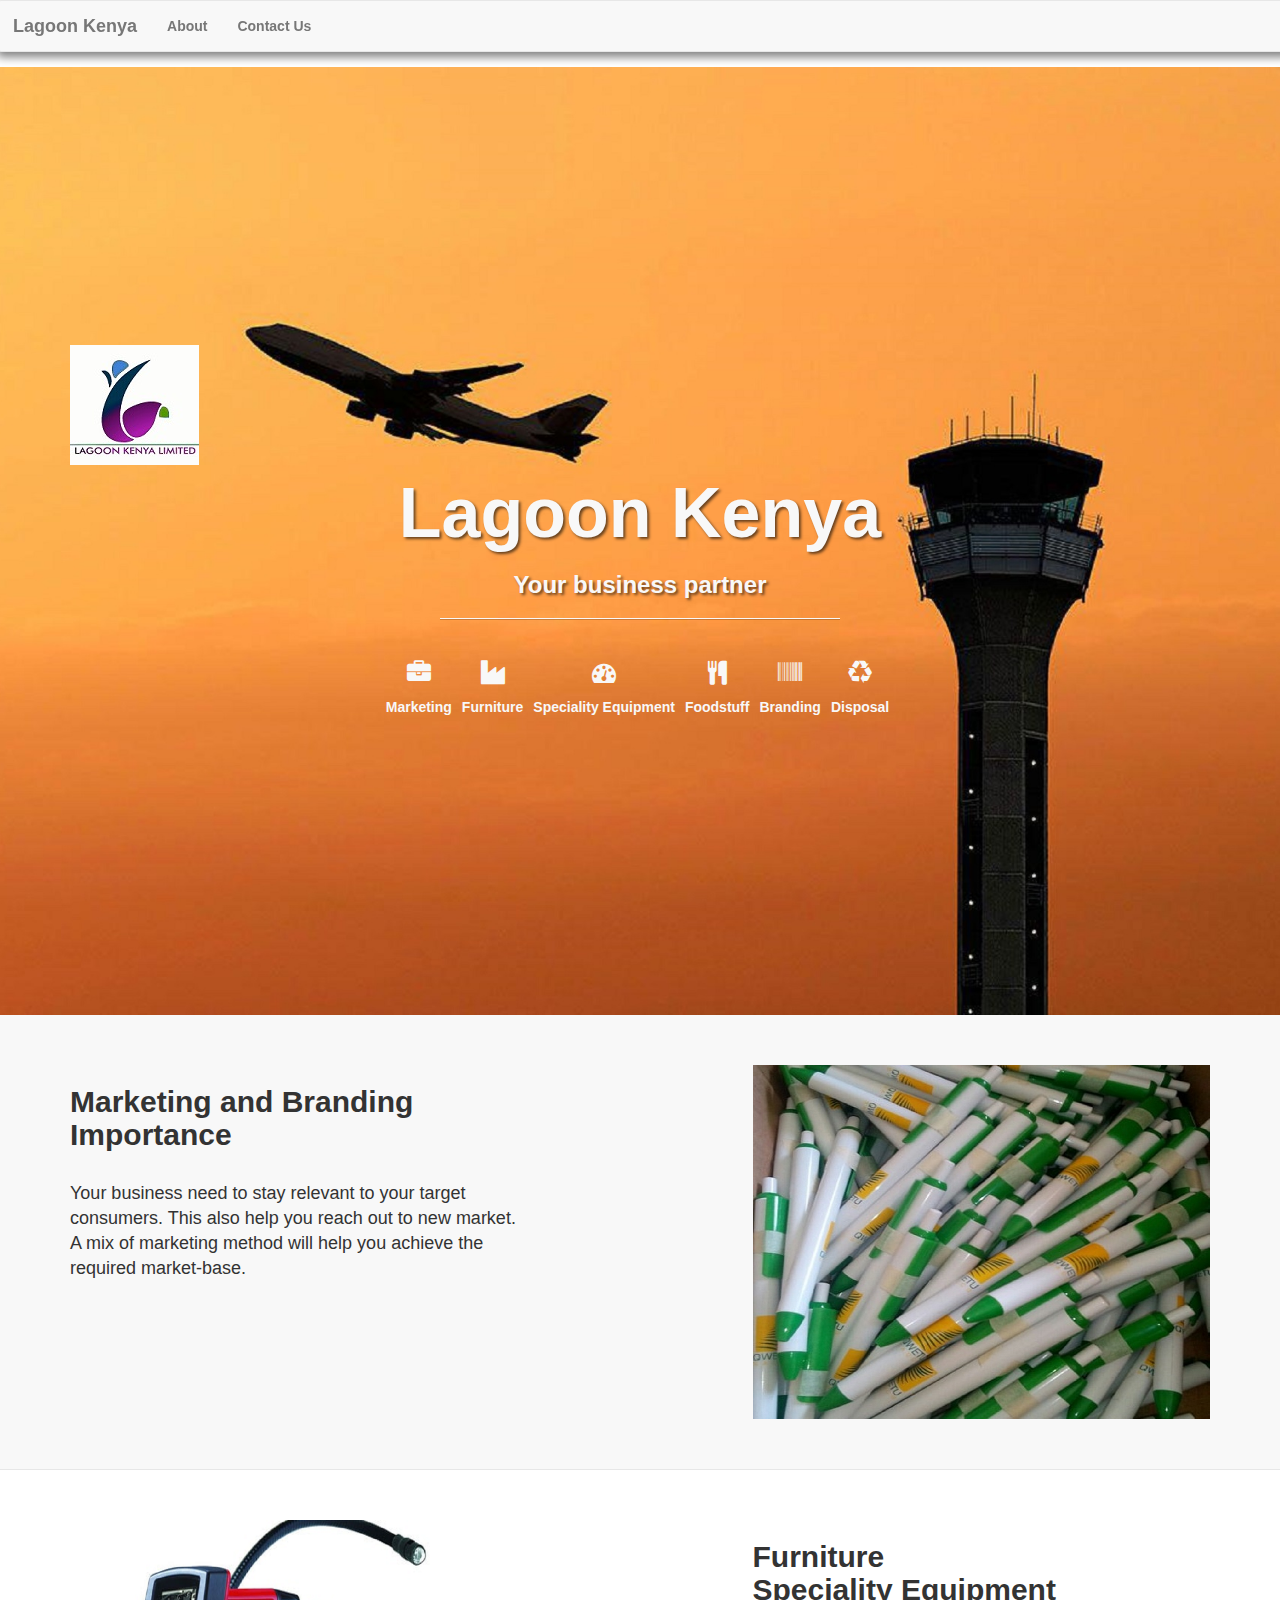
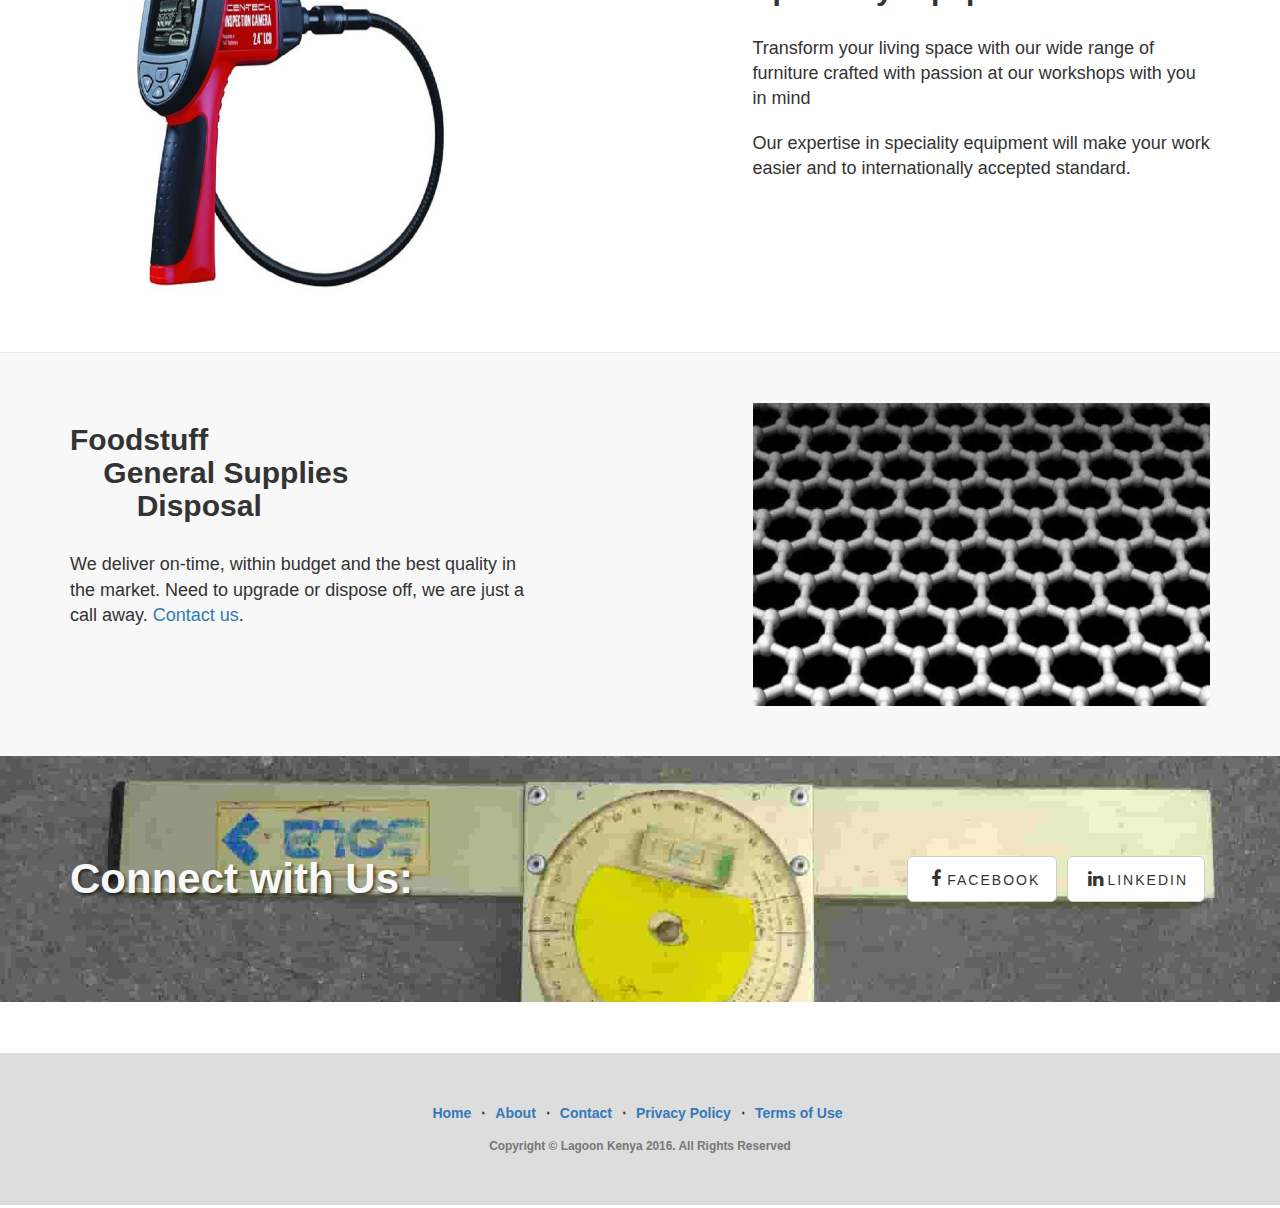
<file: index.html>
<!DOCTYPE html><html data-n-head="" data-n-head-ssr><meta data-n-head="true" charset="utf-8"><meta data-n-head="true" content="width=device-width,initial-scale=1,shrink-to-fit=no" name="viewport"><meta data-n-head="true" content="Lagoon Kenya is a General Company headquatered in Mombasa, Kenya. The company deals with general supplies in Branding, Marketing, Stationery, Uniforms, Disposal, Furniture, Foodstuff and Specialised Equipment." name="description" data-hid="description"><meta data-n-head="true" content="Furniture in Kenya, General Supplier, Branding, Marketing, Special Equipment, Research, Furniture Mombasa, Lagoon, Foodstuff, Disposal, Stationery, Uniform, Investment" name="keywords"><title data-n-head="true">Home - Lagoon Kenya</title><link href="/favicon.ico" rel="icon" data-n-head="true" type="image/x-icon"><link href="/css/font-awesome.min.css" rel="stylesheet" data-n-head="true" type="text/css"><link href="/css/animate.min.css" rel="stylesheet" data-n-head="true" type="text/css"><link href="/css/bootstrap@3.3.7.min.css" rel="stylesheet" data-n-head="true" type="text/css"><link href="/css/landing-page.css" rel="stylesheet" data-n-head="true" type="text/css"><link href="/css/app.css" rel="stylesheet" data-n-head="true" type="text/css"><script src="/js/jquery-3.0.0.slim.min.js" data-n-head="true"></script><script src="//pagead2.googlesyndication.com/pagead/js/adsbygoogle.js" data-n-head="true" async></script><script data-n-head="true">(adsbygoogle=window.adsbygoogle||[]).push({google_ad_client:"ca-pub-8568836130900673",enable_page_level_ads:!1})</script><link href="/_nuxt/manifest.d8fa816ca31e5df2cbd1.js" rel="preload" as="script"><link href="/_nuxt/common.93df77a5114c08da94fc.js" rel="preload" as="script"><link href="/_nuxt/app.6e44de1f2e6a7008473f.js" rel="preload" as="script"><link href="/_nuxt/layouts/default.df2236cc1e6f03e60e8c.js" rel="preload" as="script"><link href="/_nuxt/pages/index.68b99fbcb647b53908ae.js" rel="preload" as="script"><link href="/_nuxt/pages/legal/privacy.6714fe5fb6d5ddedaf92.js" rel="prefetch"><link href="/_nuxt/pages/legal/index.63d93208de158515f5e7.js" rel="prefetch"><link href="/_nuxt/pages/contact/index.29503e85571c94ca96ca.js" rel="prefetch"><link href="/_nuxt/pages/admin/quotations/index.b208a4d7b7aecff88cdc.js" rel="prefetch"><link href="/_nuxt/pages/admin/invoices/index.1da2c18b9f27214f2826.js" rel="prefetch"><link href="/_nuxt/pages/admin/index.8e302970fbc941c236b2.js" rel="prefetch"><link href="/_nuxt/pages/admin/carousels/index.766f7e7be46a7b1b7084.js" rel="prefetch"><link href="/_nuxt/pages/admin/articles/index.b052d48e8818e07fca10.js" rel="prefetch"><link href="/_nuxt/pages/admin/articles/create.adffa1487f8c7266974f.js" rel="prefetch"><link href="/_nuxt/pages/admin/articles/_article.63638d03444957a746a7.js" rel="prefetch"><link href="/_nuxt/pages/about/index.ed390a0f50bc3e79ec2f.js" rel="prefetch"><link href="/_nuxt/layouts/backend.8d38fccfe75627c3dd48.js" rel="prefetch"><link href="/_nuxt/pages/legal/terms-of-use.20fdbf0c15b97c6489cf.js" rel="prefetch"><style data-vue-ssr-id="3c9e11b0:0 f8656ae8:0 25321ba8:0 43a82c22:0 8a584724:0">fieldset{-webkit-margin-start:2px;-webkit-margin-end:2px;-webkit-padding-before:.35em;-webkit-padding-start:.75em;-webkit-padding-end:.75em;-webkit-padding-after:.625em;min-width:-webkit-min-content;border:2px groove threedface;border-image:none;border-image:initial}fieldset,legend{display:block;-o-border-image:none;-o-border-image:initial}legend{width:-webkit-fit-content;width:-moz-fit-content;width:fit-content;-webkit-padding-start:2px;-webkit-padding-end:2px;border-width:medium;border-width:initial;border-style:none;border-color:currentColor;border-color:initial;border-image:none;border-image:initial}body{width:100vw;overflow-x:hidden}nav.navbar{margin:-3px;-webkit-box-shadow:0 5px 10px grey;box-shadow:0 5px 10px grey;z-index:1000;position:-webkit-sticky;position:sticky;width:101vw;top:0}.page-enter-active,.page-leave-active{-webkit-transition:opacity .5s;transition:opacity .5s}.page-enter,.page-leave-to{opacity:0}.card-title{float:center}#content{margin-right:0;width:100vw;overflow-x:hidden;margin-bottom:50px}li>a:hover{color:red;-webkit-box-shadow:0 5px 10px grey;box-shadow:0 5px 10px grey}textarea{width:100%}.nuxt-progress{position:fixed;top:0;left:0;right:0;height:2px;width:0;-webkit-transition:width .2s,opacity .4s;transition:width .2s,opacity .4s;opacity:1;background-color:#efc14e;z-index:999999}@media print{ul#footer-links{display:none}}</style><body data-n-head=""><div id="__nuxt" data-server-rendered="true"><div class="nuxt-progress" style="width:0%;height:2px;background-color:#3b8070;opacity:0"></div><div><nav class="navbar navbar-default"><div class="container-fluid"><div class="navbar-header"><button aria-expanded="false" class="navbar-toggle collapsed" data-target="#bs-example-navbar-collapse-1" data-toggle="collapse" type="button"><span class="sr-only">Toggle navigation</span><i class="fa fa-navicon" aria-hidden="true"></i></button><a href="/" class="navbar-brand nuxt-link-exact-active active">Lagoon Kenya</a></div><div class="collapse navbar-collapse" id="bs-example-navbar-collapse-1"><ul class="nav navbar-nav"><li class="nav-item"><a href="/about" class="nav-link" title="About">About</a><li class="nav-item"><a href="/contact" class="nav-link" title="Contact Us">Contact Us</a></ul><ul class="nav navbar-nav navbar-right"></ul></div></div></nav><br><div id="content"><div class="row"><div class="col-xs-12"></div><div class="col-md-12"><a name="about"></a><div class="intro-header"><div class="container"><div class="row"><div class="col-lg-12"><div class="intro-message"><p><img alt="Logo" class="img-responsive" src="img/lagoonk.jpg"><h1>Lagoon Kenya</h1><h3>Your business partner</h3><hr class="intro-divider"><ul class="list-inline intro-social-buttons"><li><h3><i class="fa fa-briefcase"></i></h3><p>Marketing<li><h3><i class="fa fa-industry"></i></h3><p>Furniture<li><h3><i class="fa fa-tachometer"></i></h3><p>Speciality Equipment<li><h3><i class="fa fa-cutlery"></i></h3><p>Foodstuff<li><h3><i class="fa fa-barcode"></i></h3><p>Branding<li><h3><i class="fa fa-recycle"></i></h3><p>Disposal</ul></div></div></div></div></div><a name="services"></a><div class="content-section-a"><div class="container"><div class="row"><div class="col-lg-5 col-sm-6"><h2 class="section-heading">Marketing and Branding<br>Importance</h2><p class="lead">Your business need to stay relevant to your target consumers. This also help you reach out to new market. A mix of marketing method will help you achieve the required market-base.</div><div class="col-lg-5 col-lg-offset-2 col-sm-6"><img alt="Branding" class="img-responsive" src="img/branding3.jpg"></div></div></div></div><div class="content-section-b"><div class="container"><div class="row"><div class="col-lg-5 col-lg-offset-1 col-sm-push-6 col-sm-6"><h2 class="section-heading">Furniture<br>Speciality Equipment</h2><p class="lead">Transform your living space with our wide range of furniture crafted with passion at our workshops with you in mind<p class="lead">Our expertise in speciality equipment will make your work easier and to internationally accepted standard.</div><div class="col-lg-5 col-sm-pull-6 col-sm-6"><img alt="Speciality Equipment" class="img-responsive" src="img/spec-eq.png"></div></div></div></div><div class="content-section-a"><div class="container"><div class="row"><div class="col-lg-5 col-sm-6"><h2 class="section-heading">Foodstuff<br>    General Supplies<br>        Disposal</h2><p class="lead">We deliver on-time, within budget and the best quality in the market. Need to upgrade or dispose off, we are just a call away. <a href="/contact">Contact us</a>.</div><div class="col-lg-5 col-lg-offset-2 col-sm-6"><img alt="Image" class="img-responsive" src="img/disp.jpg"></div></div></div></div><div class="banner"><div class="container"><div class="row"><div class="col-lg-6"><h2>Connect with Us:</h2></div><div class="col-lg-6"><ul class="list-inline banner-social-buttons"><li><a href="https://facebook.com/lagoonkenya" class="btn btn-default btn-lg" target="_blank"><i class="fa fa-facebook fa-fw"></i><span class="network-name">Facebook</span></a><li><a href="https://www.linkedin.com/company/lagoon-kenya-limited" class="btn btn-default btn-lg" target="_blank"><i class="fa fa-linkedin fa-fw"></i><span class="network-name">Linkedin</span></a></ul></div></div></div></div></div><div class="col-md-6"></div></div></div><footer class="text-center"><div class="container"><div class="row"><div class="col-lg-12"><ul class="list-inline" id="footer-links"><li><a href="/" class="nuxt-link-exact-active active">Home</a><li class="footer-menu-divider">⋅<li><a href="/about">About</a><li class="footer-menu-divider">⋅<li><a href="/contact">Contact</a><li class="footer-menu-divider">⋅<li><a href="/legal/privacy">Privacy Policy</a><li class="footer-menu-divider">⋅<li><a href="/legal/terms-of-use">Terms of Use</a></ul><p class="copyright text-muted small">Copyright © Lagoon Kenya 2016. All Rights Reserved</div></div></div></footer></div></div><script type="text/javascript">window.__NUXT__={layout:"default",data:[{}],error:null,state:{name:"Lagoon Kenya",articles:{articles:[],article:{},categories:[],category:{}},auth:{credentials:{username:"",password:"",scope:"*",grant_type:"password",client_secret:"zSd5CsfVaRAzNsZ4ixW5gositn5JzNrhXKJd8Xvf",client_id:"2"},user:{},token:{}},carousels:{carousels:[],carousel:{}},users:{users:[],user:{}}},serverRendered:!0}</script><script src="/_nuxt/manifest.d8fa816ca31e5df2cbd1.js" defer></script><script src="/_nuxt/layouts/default.df2236cc1e6f03e60e8c.js" defer></script><script src="/_nuxt/pages/index.68b99fbcb647b53908ae.js" defer></script><script src="/_nuxt/common.93df77a5114c08da94fc.js" defer></script><script src="/_nuxt/app.6e44de1f2e6a7008473f.js" defer></script>
</file>
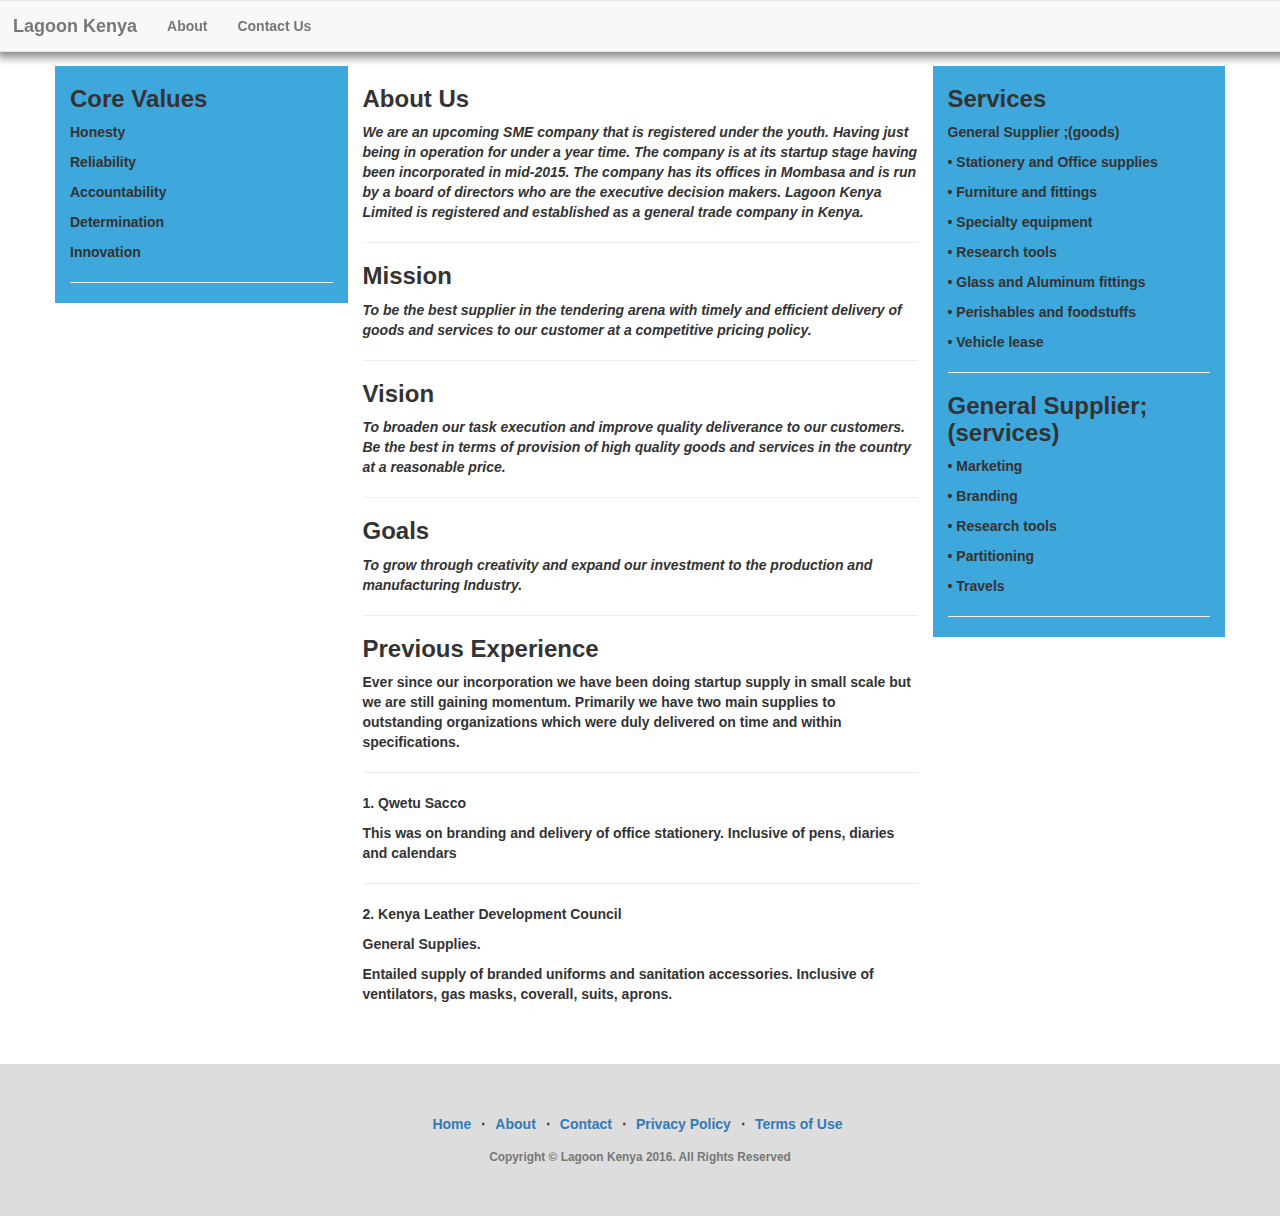
<file: about/index.html>
<!DOCTYPE html><html data-n-head="" data-n-head-ssr><meta data-n-head="true" charset="utf-8"><meta data-n-head="true" content="width=device-width,initial-scale=1,shrink-to-fit=no" name="viewport"><meta data-n-head="true" content="Lagoon Kenya is a General Company headquatered in Mombasa, Kenya. The company deals with general supplies in Branding, Marketing, Stationery, Uniforms, Disposal, Furniture, Foodstuff and Specialised Equipment." name="description" data-hid="description"><meta data-n-head="true" content="Furniture in Kenya, General Supplier, Branding, Marketing, Special Equipment, Research, Furniture Mombasa, Lagoon, Foodstuff, Disposal, Stationery, Uniform, Investment" name="keywords"><title data-n-head="true">About Lagoon Kenya</title><link href="/favicon.ico" rel="icon" data-n-head="true" type="image/x-icon"><link href="/css/font-awesome.min.css" rel="stylesheet" data-n-head="true" type="text/css"><link href="/css/animate.min.css" rel="stylesheet" data-n-head="true" type="text/css"><link href="/css/bootstrap@3.3.7.min.css" rel="stylesheet" data-n-head="true" type="text/css"><link href="/css/landing-page.css" rel="stylesheet" data-n-head="true" type="text/css"><link href="/css/app.css" rel="stylesheet" data-n-head="true" type="text/css"><script src="/js/jquery-3.0.0.slim.min.js" data-n-head="true"></script><script src="//pagead2.googlesyndication.com/pagead/js/adsbygoogle.js" data-n-head="true" async></script><script data-n-head="true">(adsbygoogle=window.adsbygoogle||[]).push({google_ad_client:"ca-pub-8568836130900673",enable_page_level_ads:!1})</script><link href="/_nuxt/manifest.d8fa816ca31e5df2cbd1.js" rel="preload" as="script"><link href="/_nuxt/common.93df77a5114c08da94fc.js" rel="preload" as="script"><link href="/_nuxt/app.6e44de1f2e6a7008473f.js" rel="preload" as="script"><link href="/_nuxt/layouts/default.df2236cc1e6f03e60e8c.js" rel="preload" as="script"><link href="/_nuxt/pages/about/index.ed390a0f50bc3e79ec2f.js" rel="preload" as="script"><link href="/_nuxt/pages/legal/privacy.6714fe5fb6d5ddedaf92.js" rel="prefetch"><link href="/_nuxt/pages/legal/index.63d93208de158515f5e7.js" rel="prefetch"><link href="/_nuxt/pages/index.68b99fbcb647b53908ae.js" rel="prefetch"><link href="/_nuxt/pages/contact/index.29503e85571c94ca96ca.js" rel="prefetch"><link href="/_nuxt/pages/admin/quotations/index.b208a4d7b7aecff88cdc.js" rel="prefetch"><link href="/_nuxt/pages/admin/invoices/index.1da2c18b9f27214f2826.js" rel="prefetch"><link href="/_nuxt/pages/admin/index.8e302970fbc941c236b2.js" rel="prefetch"><link href="/_nuxt/pages/admin/carousels/index.766f7e7be46a7b1b7084.js" rel="prefetch"><link href="/_nuxt/pages/admin/articles/index.b052d48e8818e07fca10.js" rel="prefetch"><link href="/_nuxt/pages/admin/articles/create.adffa1487f8c7266974f.js" rel="prefetch"><link href="/_nuxt/pages/admin/articles/_article.63638d03444957a746a7.js" rel="prefetch"><link href="/_nuxt/layouts/backend.8d38fccfe75627c3dd48.js" rel="prefetch"><link href="/_nuxt/pages/legal/terms-of-use.20fdbf0c15b97c6489cf.js" rel="prefetch"><style data-vue-ssr-id="3c9e11b0:0 f8656ae8:0 25321ba8:0 32ad4fa4:0 8a584724:0">fieldset{-webkit-margin-start:2px;-webkit-margin-end:2px;-webkit-padding-before:.35em;-webkit-padding-start:.75em;-webkit-padding-end:.75em;-webkit-padding-after:.625em;min-width:-webkit-min-content;border:2px groove threedface;border-image:none;border-image:initial}fieldset,legend{display:block;-o-border-image:none;-o-border-image:initial}legend{width:-webkit-fit-content;width:-moz-fit-content;width:fit-content;-webkit-padding-start:2px;-webkit-padding-end:2px;border-width:medium;border-width:initial;border-style:none;border-color:currentColor;border-color:initial;border-image:none;border-image:initial}body{width:100vw;overflow-x:hidden}nav.navbar{margin:-3px;-webkit-box-shadow:0 5px 10px grey;box-shadow:0 5px 10px grey;z-index:1000;position:-webkit-sticky;position:sticky;width:101vw;top:0}.page-enter-active,.page-leave-active{-webkit-transition:opacity .5s;transition:opacity .5s}.page-enter,.page-leave-to{opacity:0}.card-title{float:center}#content{margin-right:0;width:100vw;overflow-x:hidden;margin-bottom:50px}li>a:hover{color:red;-webkit-box-shadow:0 5px 10px grey;box-shadow:0 5px 10px grey}textarea{width:100%}.nuxt-progress{position:fixed;top:0;left:0;right:0;height:2px;width:0;-webkit-transition:width .2s,opacity .4s;transition:width .2s,opacity .4s;opacity:1;background-color:#efc14e;z-index:999999}@media print{ul#footer-links{display:none}}</style><body data-n-head=""><div id="__nuxt" data-server-rendered="true"><div class="nuxt-progress" style="width:0%;height:2px;background-color:#3b8070;opacity:0"></div><div><nav class="navbar navbar-default"><div class="container-fluid"><div class="navbar-header"><button aria-expanded="false" class="navbar-toggle collapsed" data-target="#bs-example-navbar-collapse-1" data-toggle="collapse" type="button"><span class="sr-only">Toggle navigation</span><i class="fa fa-navicon" aria-hidden="true"></i></button><a href="/" class="navbar-brand active">Lagoon Kenya</a></div><div class="collapse navbar-collapse" id="bs-example-navbar-collapse-1"><ul class="nav navbar-nav"><li class="nav-item"><a href="/about" class="nav-link nuxt-link-exact-active active" title="About">About</a><li class="nav-item"><a href="/contact" class="nav-link" title="Contact Us">Contact Us</a></ul><ul class="nav navbar-nav navbar-right"></ul></div></div></nav><br><div class="container" id="content"><div><div class="container"><div class="row"><div class="col-sm-3" style="background-color:#3ea7db"><div class="content"><h3>Core Values</h3><p>Honesty<p>Reliability<p>Accountability<p>Determination<p>Innovation<hr></div></div><div class="col-sm-6"><div class="content"><h3>About Us</h3><p><i>We are an upcoming SME company that is registered under the youth. Having just being in operation for under a year time. The company is at its startup stage having been incorporated in mid-2015. The company has its offices in Mombasa and is run by a board of directors who are the executive decision makers. Lagoon Kenya Limited is registered and established as a general trade company in Kenya.</i><hr><h3>Mission</h3><p><i>To be the best supplier in the tendering arena with timely and efficient delivery of goods and services to our customer at a competitive pricing policy.</i><hr><h3>Vision</h3><p><i>To broaden our task execution and improve quality deliverance to our customers. Be the best in terms of provision of high quality goods and services in the country at a reasonable price.</i><hr><h3>Goals</h3><p><p><i>To grow through creativity and expand our investment to the production and manufacturing Industry.</i><hr><h3>Previous Experience</h3><p>Ever since our incorporation we have been doing startup supply in small scale but we are still gaining momentum. Primarily we have two main supplies to outstanding organizations which were duly delivered on time and within specifications.<hr><p><strong>1. Qwetu Sacco</strong><p>This was on branding and delivery of office stationery. Inclusive of pens, diaries and calendars<hr><p><strong>2. Kenya Leather Development Council</strong><p>General Supplies.<p>Entailed supply of branded uniforms and sanitation accessories. Inclusive of ventilators, gas masks, coverall, suits, aprons.</div></div><div class="col-sm-3" style="background-color:#3ea7db"><h3>Services</h3><p>General Supplier ;(goods)<p>• Stationery and Office supplies<p>• Furniture and fittings<p>• Specialty equipment<p>• Research tools<p>• Glass and Aluminum fittings<p>• Perishables and foodstuffs<p>• Vehicle lease<hr><h3>General Supplier;(services)</h3><p>• Marketing<p>• Branding<p>• Research tools<p>• Partitioning<p>• Travels<hr></div></div></div></div></div><footer class="text-center"><div class="container"><div class="row"><div class="col-lg-12"><ul class="list-inline" id="footer-links"><li><a href="/" class="active">Home</a><li class="footer-menu-divider">⋅<li><a href="/about" class="nuxt-link-exact-active active">About</a><li class="footer-menu-divider">⋅<li><a href="/contact">Contact</a><li class="footer-menu-divider">⋅<li><a href="/legal/privacy">Privacy Policy</a><li class="footer-menu-divider">⋅<li><a href="/legal/terms-of-use">Terms of Use</a></ul><p class="copyright text-muted small">Copyright © Lagoon Kenya 2016. All Rights Reserved</div></div></div></footer></div></div><script type="text/javascript">window.__NUXT__={layout:"default",data:[{}],error:null,state:{name:"Lagoon Kenya",articles:{articles:[],article:{},categories:[],category:{}},auth:{credentials:{username:"",password:"",scope:"*",grant_type:"password",client_secret:"zSd5CsfVaRAzNsZ4ixW5gositn5JzNrhXKJd8Xvf",client_id:"2"},user:{},token:{}},carousels:{carousels:[],carousel:{}},users:{users:[],user:{}}},serverRendered:!0}</script><script src="/_nuxt/manifest.d8fa816ca31e5df2cbd1.js" defer></script><script src="/_nuxt/layouts/default.df2236cc1e6f03e60e8c.js" defer></script><script src="/_nuxt/pages/about/index.ed390a0f50bc3e79ec2f.js" defer></script><script src="/_nuxt/common.93df77a5114c08da94fc.js" defer></script><script src="/_nuxt/app.6e44de1f2e6a7008473f.js" defer></script>
</file>
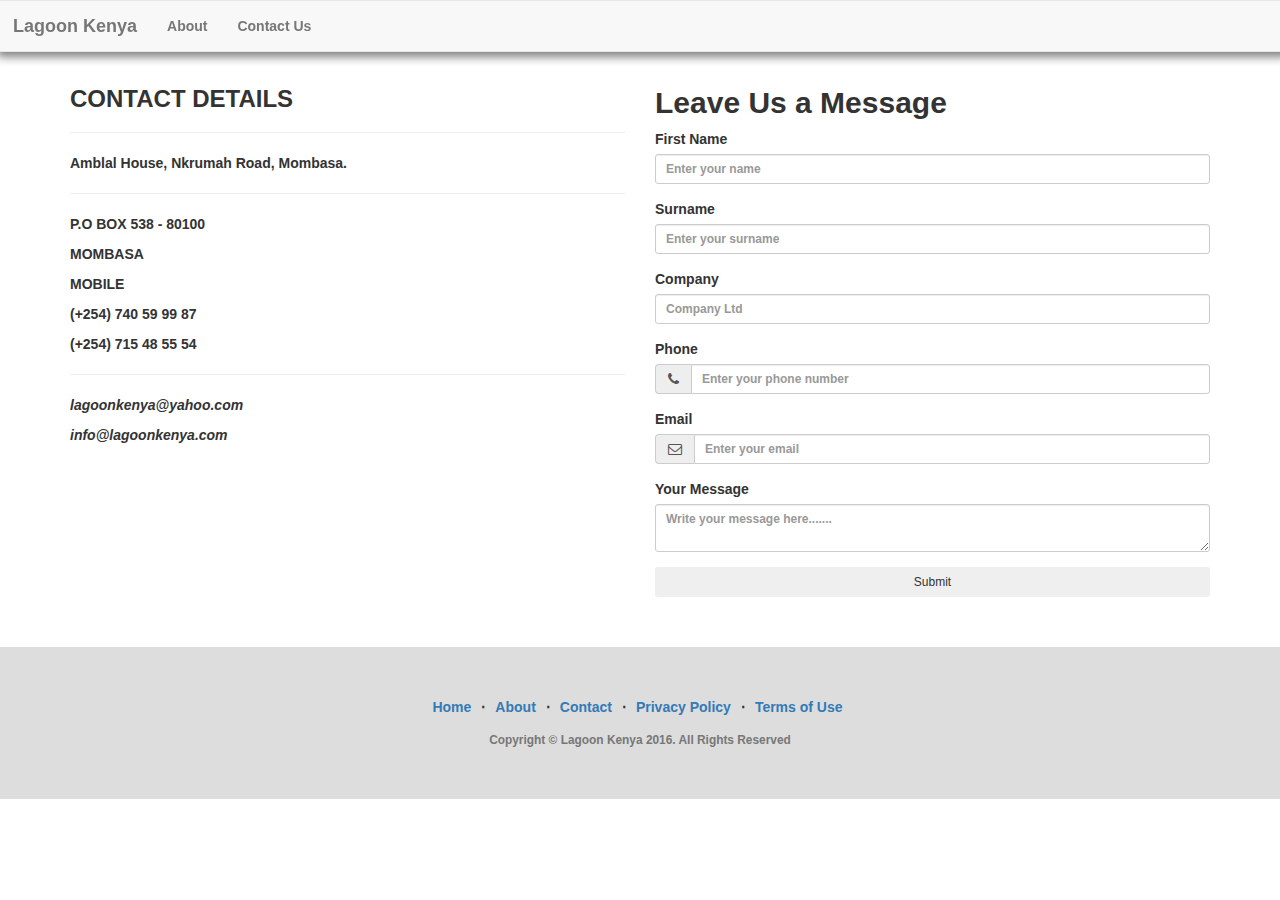
<file: contact/index.html>
<!DOCTYPE html><html data-n-head="" data-n-head-ssr><meta data-n-head="true" charset="utf-8"><meta data-n-head="true" content="width=device-width,initial-scale=1,shrink-to-fit=no" name="viewport"><meta data-n-head="true" content="Lagoon Kenya is a General Company headquatered in Mombasa, Kenya. The company deals with general supplies in Branding, Marketing, Stationery, Uniforms, Disposal, Furniture, Foodstuff and Specialised Equipment." name="description" data-hid="description"><meta data-n-head="true" content="Furniture in Kenya, General Supplier, Branding, Marketing, Special Equipment, Research, Furniture Mombasa, Lagoon, Foodstuff, Disposal, Stationery, Uniform, Investment" name="keywords"><title data-n-head="true">Contact Us - Lagoon Kenya</title><link href="/favicon.ico" rel="icon" data-n-head="true" type="image/x-icon"><link href="/css/font-awesome.min.css" rel="stylesheet" data-n-head="true" type="text/css"><link href="/css/animate.min.css" rel="stylesheet" data-n-head="true" type="text/css"><link href="/css/bootstrap@3.3.7.min.css" rel="stylesheet" data-n-head="true" type="text/css"><link href="/css/landing-page.css" rel="stylesheet" data-n-head="true" type="text/css"><link href="/css/app.css" rel="stylesheet" data-n-head="true" type="text/css"><script src="/js/jquery-3.0.0.slim.min.js" data-n-head="true"></script><script src="//pagead2.googlesyndication.com/pagead/js/adsbygoogle.js" data-n-head="true" async></script><script data-n-head="true">(adsbygoogle=window.adsbygoogle||[]).push({google_ad_client:"ca-pub-8568836130900673",enable_page_level_ads:!1})</script><link href="/_nuxt/manifest.d8fa816ca31e5df2cbd1.js" rel="preload" as="script"><link href="/_nuxt/common.93df77a5114c08da94fc.js" rel="preload" as="script"><link href="/_nuxt/app.6e44de1f2e6a7008473f.js" rel="preload" as="script"><link href="/_nuxt/layouts/default.df2236cc1e6f03e60e8c.js" rel="preload" as="script"><link href="/_nuxt/pages/contact/index.29503e85571c94ca96ca.js" rel="preload" as="script"><link href="/_nuxt/pages/legal/privacy.6714fe5fb6d5ddedaf92.js" rel="prefetch"><link href="/_nuxt/pages/legal/index.63d93208de158515f5e7.js" rel="prefetch"><link href="/_nuxt/pages/index.68b99fbcb647b53908ae.js" rel="prefetch"><link href="/_nuxt/pages/admin/quotations/index.b208a4d7b7aecff88cdc.js" rel="prefetch"><link href="/_nuxt/pages/admin/invoices/index.1da2c18b9f27214f2826.js" rel="prefetch"><link href="/_nuxt/pages/admin/index.8e302970fbc941c236b2.js" rel="prefetch"><link href="/_nuxt/pages/admin/carousels/index.766f7e7be46a7b1b7084.js" rel="prefetch"><link href="/_nuxt/pages/admin/articles/index.b052d48e8818e07fca10.js" rel="prefetch"><link href="/_nuxt/pages/admin/articles/create.adffa1487f8c7266974f.js" rel="prefetch"><link href="/_nuxt/pages/admin/articles/_article.63638d03444957a746a7.js" rel="prefetch"><link href="/_nuxt/pages/about/index.ed390a0f50bc3e79ec2f.js" rel="prefetch"><link href="/_nuxt/layouts/backend.8d38fccfe75627c3dd48.js" rel="prefetch"><link href="/_nuxt/pages/legal/terms-of-use.20fdbf0c15b97c6489cf.js" rel="prefetch"><style data-vue-ssr-id="3c9e11b0:0 f8656ae8:0 25321ba8:0 289ebe6e:0 8a584724:0">fieldset{-webkit-margin-start:2px;-webkit-margin-end:2px;-webkit-padding-before:.35em;-webkit-padding-start:.75em;-webkit-padding-end:.75em;-webkit-padding-after:.625em;min-width:-webkit-min-content;border:2px groove threedface;border-image:none;border-image:initial}fieldset,legend{display:block;-o-border-image:none;-o-border-image:initial}legend{width:-webkit-fit-content;width:-moz-fit-content;width:fit-content;-webkit-padding-start:2px;-webkit-padding-end:2px;border-width:medium;border-width:initial;border-style:none;border-color:currentColor;border-color:initial;border-image:none;border-image:initial}body{width:100vw;overflow-x:hidden}nav.navbar{margin:-3px;-webkit-box-shadow:0 5px 10px grey;box-shadow:0 5px 10px grey;z-index:1000;position:-webkit-sticky;position:sticky;width:101vw;top:0}.page-enter-active,.page-leave-active{-webkit-transition:opacity .5s;transition:opacity .5s}.page-enter,.page-leave-to{opacity:0}.card-title{float:center}#content{margin-right:0;width:100vw;overflow-x:hidden;margin-bottom:50px}li>a:hover{color:red;-webkit-box-shadow:0 5px 10px grey;box-shadow:0 5px 10px grey}textarea{width:100%}.nuxt-progress{position:fixed;top:0;left:0;right:0;height:2px;width:0;-webkit-transition:width .2s,opacity .4s;transition:width .2s,opacity .4s;opacity:1;background-color:#efc14e;z-index:999999}@media print{ul#footer-links{display:none}}</style><body data-n-head=""><div id="__nuxt" data-server-rendered="true"><div class="nuxt-progress" style="width:0%;height:2px;background-color:#3b8070;opacity:0"></div><div><nav class="navbar navbar-default"><div class="container-fluid"><div class="navbar-header"><button aria-expanded="false" class="navbar-toggle collapsed" data-target="#bs-example-navbar-collapse-1" data-toggle="collapse" type="button"><span class="sr-only">Toggle navigation</span><i class="fa fa-navicon" aria-hidden="true"></i></button><a href="/" class="navbar-brand active">Lagoon Kenya</a></div><div class="collapse navbar-collapse" id="bs-example-navbar-collapse-1"><ul class="nav navbar-nav"><li class="nav-item"><a href="/about" class="nav-link" title="About">About</a><li class="nav-item"><a href="/contact" class="nav-link nuxt-link-exact-active active" title="Contact Us">Contact Us</a></ul><ul class="nav navbar-nav navbar-right"></ul></div></div></nav><br><div class="container" id="content"><div><div class="container-fluid"></div><div class="container"><div class="row"><div class="col-sm-6"><h3>CONTACT DETAILS</h3><hr><p>Amblal House, Nkrumah Road, Mombasa.<hr><p>P.O BOX 538 - 80100<p>MOMBASA<p>MOBILE<p>(+254) 740 59 99 87<p>(+254) 715 48 55 54<hr><p><i>lagoonkenya@yahoo.com</i><p><i>info@lagoonkenya.com</i></div><div class="col-sm-6"><h2>Leave Us a Message</h2><form><div class="form-group form-group-sm"><label for="first_name">First Name</label><input required placeholder="Enter your name" minlength="3" id="first_name" class="form-control"></div><div class="form-group form-group-sm"><label for="sur_name">Surname</label><input id="sur_name" required placeholder="Enter your surname" minlength="3" class="form-control"></div><div class="form-group form-group-sm"><label for="company">Company</label><input id="company" placeholder="Company Ltd" minlength="3" class="form-control"></div><div class="form-group form-group-sm"><label for="phone_number">Phone</label><div class="input-group"><div class="input-group-addon"><i class="fa fa-phone" aria-hidden="true"></i><span class="sr-only">Phone Number</span></div><input id="phone_number" required minlength="8" placeholder="Enter your phone number" class="form-control"></div></div><div class="form-group form-group-sm"><label for="email">Email</label><div class="input-group"><div class="input-group-addon"><i class="fa fa-envelope-o" aria-hidden="true"></i><span class="sr-only">Email Address</span></div><input type="email" id="email" required placeholder="Enter your email" class="form-control"></div></div><div class="form-group form-group-sm"><label for="message">Your Message</label><textarea id="message" required placeholder="Write your message here......." class="form-control"></textarea></div><button type="submit" class="btn btn-sm btn-block">Submit</button></form></div></div></div></div></div><footer class="text-center"><div class="container"><div class="row"><div class="col-lg-12"><ul class="list-inline" id="footer-links"><li><a href="/" class="active">Home</a><li class="footer-menu-divider">⋅<li><a href="/about">About</a><li class="footer-menu-divider">⋅<li><a href="/contact" class="nuxt-link-exact-active active">Contact</a><li class="footer-menu-divider">⋅<li><a href="/legal/privacy">Privacy Policy</a><li class="footer-menu-divider">⋅<li><a href="/legal/terms-of-use">Terms of Use</a></ul><p class="copyright text-muted small">Copyright © Lagoon Kenya 2016. All Rights Reserved</div></div></div></footer></div></div><script type="text/javascript">window.__NUXT__={layout:"default",data:[{}],error:null,state:{name:"Lagoon Kenya",articles:{articles:[],article:{},categories:[],category:{}},auth:{credentials:{username:"",password:"",scope:"*",grant_type:"password",client_secret:"zSd5CsfVaRAzNsZ4ixW5gositn5JzNrhXKJd8Xvf",client_id:"2"},user:{},token:{}},carousels:{carousels:[],carousel:{}},users:{users:[],user:{}}},serverRendered:!0}</script><script src="/_nuxt/manifest.d8fa816ca31e5df2cbd1.js" defer></script><script src="/_nuxt/layouts/default.df2236cc1e6f03e60e8c.js" defer></script><script src="/_nuxt/pages/contact/index.29503e85571c94ca96ca.js" defer></script><script src="/_nuxt/common.93df77a5114c08da94fc.js" defer></script><script src="/_nuxt/app.6e44de1f2e6a7008473f.js" defer></script>
</file>
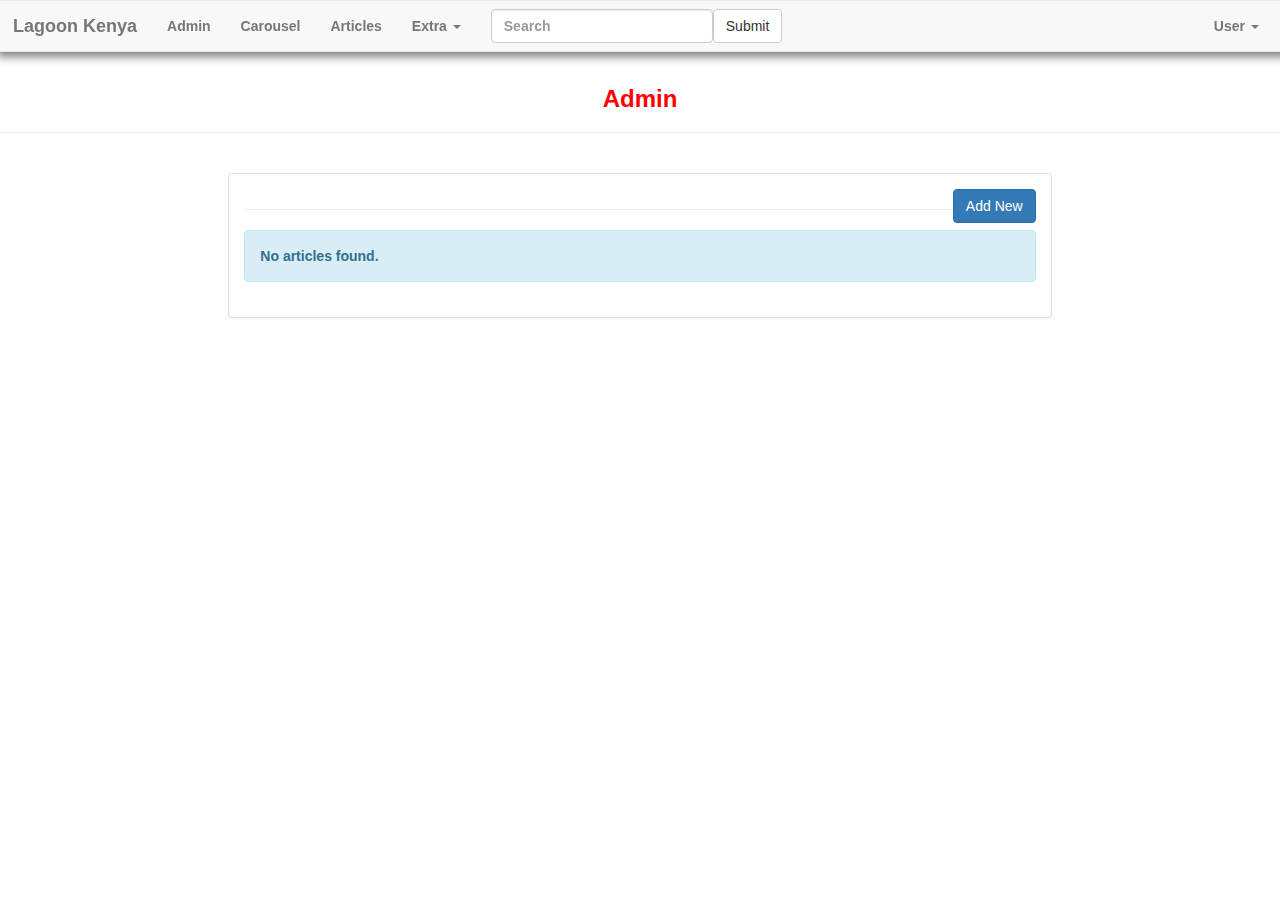
<file: admin/articles/index.html>
<!DOCTYPE html><html data-n-head="" data-n-head-ssr><meta data-n-head="true" charset="utf-8"><meta data-n-head="true" content="width=device-width,initial-scale=1,shrink-to-fit=no" name="viewport"><meta data-n-head="true" content="Lagoon Kenya is a General Company headquatered in Mombasa, Kenya. The company deals with general supplies in Branding, Marketing, Stationery, Uniforms, Disposal, Furniture, Foodstuff and Specialised Equipment." name="description" data-hid="description"><meta data-n-head="true" content="Furniture in Kenya, General Supplier, Branding, Marketing, Special Equipment, Research, Furniture Mombasa, Lagoon, Foodstuff, Disposal, Stationery, Uniform, Investment" name="keywords"><title data-n-head="true">Articles - Admin</title><link href="/favicon.ico" rel="icon" data-n-head="true" type="image/x-icon"><link href="/css/font-awesome.min.css" rel="stylesheet" data-n-head="true" type="text/css"><link href="/css/animate.min.css" rel="stylesheet" data-n-head="true" type="text/css"><link href="/css/bootstrap@3.3.7.min.css" rel="stylesheet" data-n-head="true" type="text/css"><link href="/css/landing-page.css" rel="stylesheet" data-n-head="true" type="text/css"><link href="/css/app.css" rel="stylesheet" data-n-head="true" type="text/css"><script src="/js/jquery-3.0.0.slim.min.js" data-n-head="true"></script><script src="//pagead2.googlesyndication.com/pagead/js/adsbygoogle.js" data-n-head="true" async></script><script data-n-head="true">(adsbygoogle=window.adsbygoogle||[]).push({google_ad_client:"ca-pub-8568836130900673",enable_page_level_ads:!1})</script><link href="/_nuxt/manifest.d8fa816ca31e5df2cbd1.js" rel="preload" as="script"><link href="/_nuxt/common.93df77a5114c08da94fc.js" rel="preload" as="script"><link href="/_nuxt/app.6e44de1f2e6a7008473f.js" rel="preload" as="script"><link href="/_nuxt/layouts/backend.8d38fccfe75627c3dd48.js" rel="preload" as="script"><link href="/_nuxt/pages/admin/articles/index.b052d48e8818e07fca10.js" rel="preload" as="script"><link href="/_nuxt/layouts/default.df2236cc1e6f03e60e8c.js" rel="prefetch"><link href="/_nuxt/pages/legal/privacy.6714fe5fb6d5ddedaf92.js" rel="prefetch"><link href="/_nuxt/pages/legal/index.63d93208de158515f5e7.js" rel="prefetch"><link href="/_nuxt/pages/index.68b99fbcb647b53908ae.js" rel="prefetch"><link href="/_nuxt/pages/contact/index.29503e85571c94ca96ca.js" rel="prefetch"><link href="/_nuxt/pages/admin/quotations/index.b208a4d7b7aecff88cdc.js" rel="prefetch"><link href="/_nuxt/pages/admin/invoices/index.1da2c18b9f27214f2826.js" rel="prefetch"><link href="/_nuxt/pages/admin/index.8e302970fbc941c236b2.js" rel="prefetch"><link href="/_nuxt/pages/admin/carousels/index.766f7e7be46a7b1b7084.js" rel="prefetch"><link href="/_nuxt/pages/admin/articles/create.adffa1487f8c7266974f.js" rel="prefetch"><link href="/_nuxt/pages/admin/articles/_article.63638d03444957a746a7.js" rel="prefetch"><link href="/_nuxt/pages/about/index.ed390a0f50bc3e79ec2f.js" rel="prefetch"><link href="/_nuxt/pages/legal/terms-of-use.20fdbf0c15b97c6489cf.js" rel="prefetch"><style data-vue-ssr-id="3c9e11b0:0 f8656ae8:0 589b7df7:0 67e55ed1:0">fieldset{-webkit-margin-start:2px;-webkit-margin-end:2px;-webkit-padding-before:.35em;-webkit-padding-start:.75em;-webkit-padding-end:.75em;-webkit-padding-after:.625em;min-width:-webkit-min-content;border:2px groove threedface;border-image:none;border-image:initial}fieldset,legend{display:block;-o-border-image:none;-o-border-image:initial}legend{width:-webkit-fit-content;width:-moz-fit-content;width:fit-content;-webkit-padding-start:2px;-webkit-padding-end:2px;border-width:medium;border-width:initial;border-style:none;border-color:currentColor;border-color:initial;border-image:none;border-image:initial}body{width:100vw;overflow-x:hidden}nav.navbar{margin:-3px;-webkit-box-shadow:0 5px 10px grey;box-shadow:0 5px 10px grey;z-index:1000;position:-webkit-sticky;position:sticky;width:101vw;top:0}.page-enter-active,.page-leave-active{-webkit-transition:opacity .5s;transition:opacity .5s}.page-enter,.page-leave-to{opacity:0}.card-title{float:center}#content{margin-right:0;width:100vw;overflow-x:hidden;margin-bottom:50px}li>a:hover{color:red;-webkit-box-shadow:0 5px 10px grey;box-shadow:0 5px 10px grey}textarea{width:100%}.nuxt-progress{position:fixed;top:0;left:0;right:0;height:2px;width:0;-webkit-transition:width .2s,opacity .4s;transition:width .2s,opacity .4s;opacity:1;background-color:#efc14e;z-index:999999}</style><body data-n-head=""><div id="__nuxt" data-server-rendered="true"><div class="nuxt-progress" style="width:0%;height:2px;background-color:#3b8070;opacity:0"></div><div><nav class="navbar navbar-default"><div class="container-fluid"><div class="navbar-header"><button aria-expanded="false" class="navbar-toggle collapsed" data-target="#bs-example-navbar-collapse-1" data-toggle="collapse" type="button"><span class="sr-only">Toggle navigation</span><i class="fa fa-navicon" aria-hidden="true"></i></button><a href="/" class="navbar-brand active">Lagoon Kenya</a></div><div class="collapse navbar-collapse" id="bs-example-navbar-collapse-1"><ul class="nav navbar-nav"><li class="nav-item"><a href="/admin" class="nav-link active" title="Admin">Admin</a><li class="nav-item"><a href="/admin/carousels" class="nav-link" title="Carousel">Carousel</a><li class="nav-item"><a href="/admin/articles" class="nav-link nuxt-link-exact-active active" title="articles">Articles</a><li class="dropdown"><a href="#" class="dropdown-toggle" data-toggle="dropdown" role="button" aria-haspopup="true" aria-expanded="false">Extra <span class="caret"></span></a><ul class="dropdown-menu"><li><a href="/admin/invoices" class="dropdown-item" title="Generate Invoices" role="menuitem">Invoices</a><li><a href="/admin/quotations" class="dropdown-item" title="Generate Quotations" role="menuitem">Quotations</a></ul></ul><form class="navbar-form navbar-left"><div class="form-group"><input placeholder="Search" class="form-control"></div><button type="submit" class="btn btn-default">Submit</button></form><ul class="nav navbar-nav navbar-right"><li class="dropdown"><a href="#" class="dropdown-toggle" data-toggle="dropdown" role="button" aria-haspopup="true" aria-expanded="false">User <span class="caret"></span></a><ul class="dropdown-menu"><li><a href="#">Action</a><li><a href="#">Another action</a><li><a href="#">Something else here</a><li class="divider" role="separator"><li><a href="#">Separated link</a></ul></ul></div></div></nav><br><h3 class="text-center" style="color:red">Admin</h3><hr><div class="container-fluid" id="content"><h3 class="text-center">Articles</h3><div class="row"><div class="col-md-8 col-md-offset-2"><div class="panel panel-default"><div class="panel-body"><p><a href="/admin/articles/create" class="btn btn-primary pull-right">Add New</a><hr><div class="hidden form-group"><div class="input-group"><div class="input-group-addon"><i class="fa fa-search" aria-hidden="true"></i><span class="sr-only">Search</span></div><input placeholder="Search..." disabled class="form-control"></div></div><!----><span><div class="alert alert-info">No articles found.</div></span></div></div></div></div></div></div></div><script type="text/javascript">window.__NUXT__={layout:"backend",data:[{}],error:null,state:{name:"Lagoon Kenya",articles:{articles:[],article:{},categories:[],category:{}},auth:{credentials:{username:"",password:"",scope:"*",grant_type:"password",client_secret:"zSd5CsfVaRAzNsZ4ixW5gositn5JzNrhXKJd8Xvf",client_id:"2"},user:{},token:{}},carousels:{carousels:[],carousel:{}},users:{users:[],user:{}}},serverRendered:!0}</script><script src="/_nuxt/manifest.d8fa816ca31e5df2cbd1.js" defer></script><script src="/_nuxt/layouts/backend.8d38fccfe75627c3dd48.js" defer></script><script src="/_nuxt/pages/admin/articles/index.b052d48e8818e07fca10.js" defer></script><script src="/_nuxt/common.93df77a5114c08da94fc.js" defer></script><script src="/_nuxt/app.6e44de1f2e6a7008473f.js" defer></script>
</file>
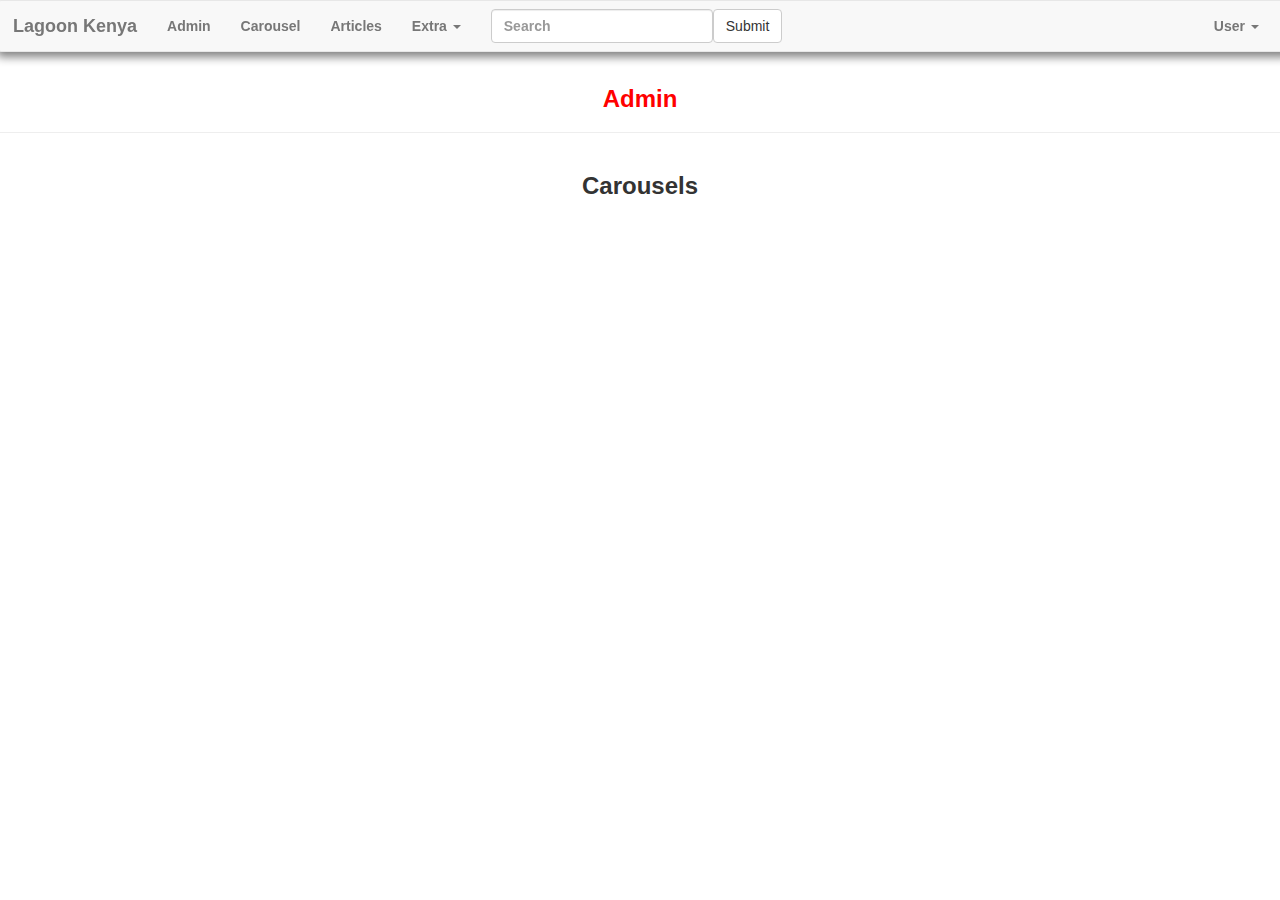
<file: admin/carousels/index.html>
<!DOCTYPE html><html data-n-head="" data-n-head-ssr><meta data-n-head="true" charset="utf-8"><meta data-n-head="true" content="width=device-width,initial-scale=1,shrink-to-fit=no" name="viewport"><meta data-n-head="true" content="Lagoon Kenya is a General Company headquatered in Mombasa, Kenya. The company deals with general supplies in Branding, Marketing, Stationery, Uniforms, Disposal, Furniture, Foodstuff and Specialised Equipment." name="description" data-hid="description"><meta data-n-head="true" content="Furniture in Kenya, General Supplier, Branding, Marketing, Special Equipment, Research, Furniture Mombasa, Lagoon, Foodstuff, Disposal, Stationery, Uniform, Investment" name="keywords"><title data-n-head="true">Carousels - Admin</title><link href="/favicon.ico" rel="icon" data-n-head="true" type="image/x-icon"><link href="/css/font-awesome.min.css" rel="stylesheet" data-n-head="true" type="text/css"><link href="/css/animate.min.css" rel="stylesheet" data-n-head="true" type="text/css"><link href="/css/bootstrap@3.3.7.min.css" rel="stylesheet" data-n-head="true" type="text/css"><link href="/css/landing-page.css" rel="stylesheet" data-n-head="true" type="text/css"><link href="/css/app.css" rel="stylesheet" data-n-head="true" type="text/css"><script src="/js/jquery-3.0.0.slim.min.js" data-n-head="true"></script><script src="//pagead2.googlesyndication.com/pagead/js/adsbygoogle.js" data-n-head="true" async></script><script data-n-head="true">(adsbygoogle=window.adsbygoogle||[]).push({google_ad_client:"ca-pub-8568836130900673",enable_page_level_ads:!1})</script><link href="/_nuxt/manifest.d8fa816ca31e5df2cbd1.js" rel="preload" as="script"><link href="/_nuxt/common.93df77a5114c08da94fc.js" rel="preload" as="script"><link href="/_nuxt/app.6e44de1f2e6a7008473f.js" rel="preload" as="script"><link href="/_nuxt/layouts/backend.8d38fccfe75627c3dd48.js" rel="preload" as="script"><link href="/_nuxt/pages/admin/carousels/index.766f7e7be46a7b1b7084.js" rel="preload" as="script"><link href="/_nuxt/layouts/default.df2236cc1e6f03e60e8c.js" rel="prefetch"><link href="/_nuxt/pages/legal/privacy.6714fe5fb6d5ddedaf92.js" rel="prefetch"><link href="/_nuxt/pages/legal/index.63d93208de158515f5e7.js" rel="prefetch"><link href="/_nuxt/pages/index.68b99fbcb647b53908ae.js" rel="prefetch"><link href="/_nuxt/pages/contact/index.29503e85571c94ca96ca.js" rel="prefetch"><link href="/_nuxt/pages/admin/quotations/index.b208a4d7b7aecff88cdc.js" rel="prefetch"><link href="/_nuxt/pages/admin/invoices/index.1da2c18b9f27214f2826.js" rel="prefetch"><link href="/_nuxt/pages/admin/index.8e302970fbc941c236b2.js" rel="prefetch"><link href="/_nuxt/pages/admin/articles/index.b052d48e8818e07fca10.js" rel="prefetch"><link href="/_nuxt/pages/admin/articles/create.adffa1487f8c7266974f.js" rel="prefetch"><link href="/_nuxt/pages/admin/articles/_article.63638d03444957a746a7.js" rel="prefetch"><link href="/_nuxt/pages/about/index.ed390a0f50bc3e79ec2f.js" rel="prefetch"><link href="/_nuxt/pages/legal/terms-of-use.20fdbf0c15b97c6489cf.js" rel="prefetch"><style data-vue-ssr-id="3c9e11b0:0 f8656ae8:0 589b7df7:0 2c3c2f12:0">fieldset{-webkit-margin-start:2px;-webkit-margin-end:2px;-webkit-padding-before:.35em;-webkit-padding-start:.75em;-webkit-padding-end:.75em;-webkit-padding-after:.625em;min-width:-webkit-min-content;border:2px groove threedface;border-image:none;border-image:initial}fieldset,legend{display:block;-o-border-image:none;-o-border-image:initial}legend{width:-webkit-fit-content;width:-moz-fit-content;width:fit-content;-webkit-padding-start:2px;-webkit-padding-end:2px;border-width:medium;border-width:initial;border-style:none;border-color:currentColor;border-color:initial;border-image:none;border-image:initial}body{width:100vw;overflow-x:hidden}nav.navbar{margin:-3px;-webkit-box-shadow:0 5px 10px grey;box-shadow:0 5px 10px grey;z-index:1000;position:-webkit-sticky;position:sticky;width:101vw;top:0}.page-enter-active,.page-leave-active{-webkit-transition:opacity .5s;transition:opacity .5s}.page-enter,.page-leave-to{opacity:0}.card-title{float:center}#content{margin-right:0;width:100vw;overflow-x:hidden;margin-bottom:50px}li>a:hover{color:red;-webkit-box-shadow:0 5px 10px grey;box-shadow:0 5px 10px grey}textarea{width:100%}.nuxt-progress{position:fixed;top:0;left:0;right:0;height:2px;width:0;-webkit-transition:width .2s,opacity .4s;transition:width .2s,opacity .4s;opacity:1;background-color:#efc14e;z-index:999999}</style><body data-n-head=""><div id="__nuxt" data-server-rendered="true"><div class="nuxt-progress" style="width:0%;height:2px;background-color:#3b8070;opacity:0"></div><div><nav class="navbar navbar-default"><div class="container-fluid"><div class="navbar-header"><button aria-expanded="false" class="navbar-toggle collapsed" data-target="#bs-example-navbar-collapse-1" data-toggle="collapse" type="button"><span class="sr-only">Toggle navigation</span><i class="fa fa-navicon" aria-hidden="true"></i></button><a href="/" class="navbar-brand active">Lagoon Kenya</a></div><div class="collapse navbar-collapse" id="bs-example-navbar-collapse-1"><ul class="nav navbar-nav"><li class="nav-item"><a href="/admin" class="nav-link active" title="Admin">Admin</a><li class="nav-item"><a href="/admin/carousels" class="nav-link nuxt-link-exact-active active" title="Carousel">Carousel</a><li class="nav-item"><a href="/admin/articles" class="nav-link" title="articles">Articles</a><li class="dropdown"><a href="#" class="dropdown-toggle" data-toggle="dropdown" role="button" aria-haspopup="true" aria-expanded="false">Extra <span class="caret"></span></a><ul class="dropdown-menu"><li><a href="/admin/invoices" class="dropdown-item" title="Generate Invoices" role="menuitem">Invoices</a><li><a href="/admin/quotations" class="dropdown-item" title="Generate Quotations" role="menuitem">Quotations</a></ul></ul><form class="navbar-form navbar-left"><div class="form-group"><input placeholder="Search" class="form-control"></div><button type="submit" class="btn btn-default">Submit</button></form><ul class="nav navbar-nav navbar-right"><li class="dropdown"><a href="#" class="dropdown-toggle" data-toggle="dropdown" role="button" aria-haspopup="true" aria-expanded="false">User <span class="caret"></span></a><ul class="dropdown-menu"><li><a href="#">Action</a><li><a href="#">Another action</a><li><a href="#">Something else here</a><li class="divider" role="separator"><li><a href="#">Separated link</a></ul></ul></div></div></nav><br><h3 class="text-center" style="color:red">Admin</h3><hr><div class="container-fluid" id="content"><h3 class="text-center">Carousels</h3><div class="row"></div></div></div></div><script type="text/javascript">window.__NUXT__={layout:"backend",data:[{}],error:null,state:{name:"Lagoon Kenya",articles:{articles:[],article:{},categories:[],category:{}},auth:{credentials:{username:"",password:"",scope:"*",grant_type:"password",client_secret:"zSd5CsfVaRAzNsZ4ixW5gositn5JzNrhXKJd8Xvf",client_id:"2"},user:{},token:{}},carousels:{carousels:[],carousel:{}},users:{users:[],user:{}}},serverRendered:!0}</script><script src="/_nuxt/manifest.d8fa816ca31e5df2cbd1.js" defer></script><script src="/_nuxt/layouts/backend.8d38fccfe75627c3dd48.js" defer></script><script src="/_nuxt/pages/admin/carousels/index.766f7e7be46a7b1b7084.js" defer></script><script src="/_nuxt/common.93df77a5114c08da94fc.js" defer></script><script src="/_nuxt/app.6e44de1f2e6a7008473f.js" defer></script>
</file>
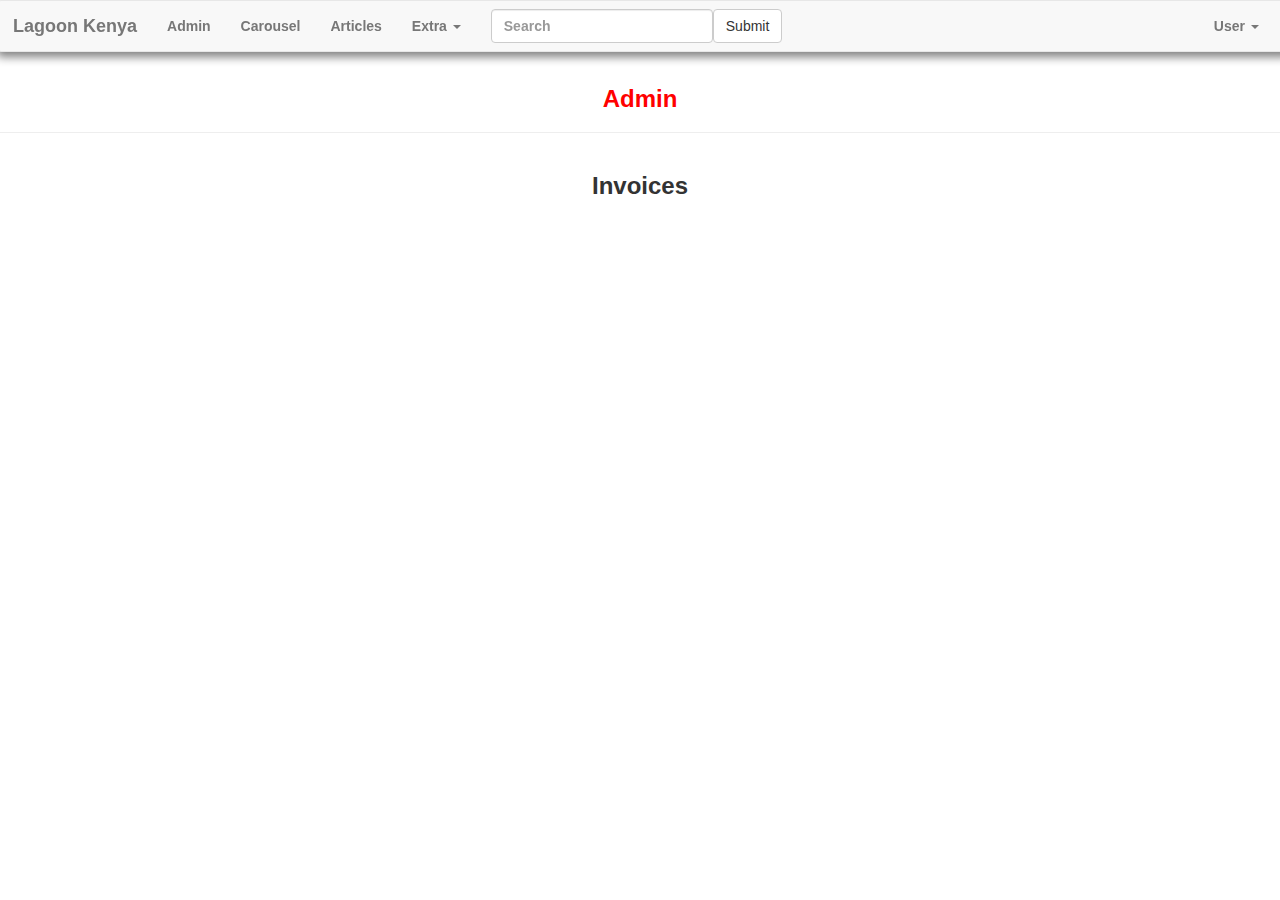
<file: admin/invoices/index.html>
<!DOCTYPE html><html data-n-head="" data-n-head-ssr><meta data-n-head="true" charset="utf-8"><meta data-n-head="true" content="width=device-width,initial-scale=1,shrink-to-fit=no" name="viewport"><meta data-n-head="true" content="Lagoon Kenya is a General Company headquatered in Mombasa, Kenya. The company deals with general supplies in Branding, Marketing, Stationery, Uniforms, Disposal, Furniture, Foodstuff and Specialised Equipment." name="description" data-hid="description"><meta data-n-head="true" content="Furniture in Kenya, General Supplier, Branding, Marketing, Special Equipment, Research, Furniture Mombasa, Lagoon, Foodstuff, Disposal, Stationery, Uniform, Investment" name="keywords"><title data-n-head="true">Invoices - Admin</title><link href="/favicon.ico" rel="icon" data-n-head="true" type="image/x-icon"><link href="/css/font-awesome.min.css" rel="stylesheet" data-n-head="true" type="text/css"><link href="/css/animate.min.css" rel="stylesheet" data-n-head="true" type="text/css"><link href="/css/bootstrap@3.3.7.min.css" rel="stylesheet" data-n-head="true" type="text/css"><link href="/css/landing-page.css" rel="stylesheet" data-n-head="true" type="text/css"><link href="/css/app.css" rel="stylesheet" data-n-head="true" type="text/css"><script src="/js/jquery-3.0.0.slim.min.js" data-n-head="true"></script><script src="//pagead2.googlesyndication.com/pagead/js/adsbygoogle.js" data-n-head="true" async></script><script data-n-head="true">(adsbygoogle=window.adsbygoogle||[]).push({google_ad_client:"ca-pub-8568836130900673",enable_page_level_ads:!1})</script><link href="/_nuxt/manifest.d8fa816ca31e5df2cbd1.js" rel="preload" as="script"><link href="/_nuxt/common.93df77a5114c08da94fc.js" rel="preload" as="script"><link href="/_nuxt/app.6e44de1f2e6a7008473f.js" rel="preload" as="script"><link href="/_nuxt/layouts/backend.8d38fccfe75627c3dd48.js" rel="preload" as="script"><link href="/_nuxt/pages/admin/invoices/index.1da2c18b9f27214f2826.js" rel="preload" as="script"><link href="/_nuxt/layouts/default.df2236cc1e6f03e60e8c.js" rel="prefetch"><link href="/_nuxt/pages/legal/privacy.6714fe5fb6d5ddedaf92.js" rel="prefetch"><link href="/_nuxt/pages/legal/index.63d93208de158515f5e7.js" rel="prefetch"><link href="/_nuxt/pages/index.68b99fbcb647b53908ae.js" rel="prefetch"><link href="/_nuxt/pages/contact/index.29503e85571c94ca96ca.js" rel="prefetch"><link href="/_nuxt/pages/admin/quotations/index.b208a4d7b7aecff88cdc.js" rel="prefetch"><link href="/_nuxt/pages/admin/index.8e302970fbc941c236b2.js" rel="prefetch"><link href="/_nuxt/pages/admin/carousels/index.766f7e7be46a7b1b7084.js" rel="prefetch"><link href="/_nuxt/pages/admin/articles/index.b052d48e8818e07fca10.js" rel="prefetch"><link href="/_nuxt/pages/admin/articles/create.adffa1487f8c7266974f.js" rel="prefetch"><link href="/_nuxt/pages/admin/articles/_article.63638d03444957a746a7.js" rel="prefetch"><link href="/_nuxt/pages/about/index.ed390a0f50bc3e79ec2f.js" rel="prefetch"><link href="/_nuxt/pages/legal/terms-of-use.20fdbf0c15b97c6489cf.js" rel="prefetch"><style data-vue-ssr-id="3c9e11b0:0 f8656ae8:0 589b7df7:0 45e9c726:0">fieldset{-webkit-margin-start:2px;-webkit-margin-end:2px;-webkit-padding-before:.35em;-webkit-padding-start:.75em;-webkit-padding-end:.75em;-webkit-padding-after:.625em;min-width:-webkit-min-content;border:2px groove threedface;border-image:none;border-image:initial}fieldset,legend{display:block;-o-border-image:none;-o-border-image:initial}legend{width:-webkit-fit-content;width:-moz-fit-content;width:fit-content;-webkit-padding-start:2px;-webkit-padding-end:2px;border-width:medium;border-width:initial;border-style:none;border-color:currentColor;border-color:initial;border-image:none;border-image:initial}body{width:100vw;overflow-x:hidden}nav.navbar{margin:-3px;-webkit-box-shadow:0 5px 10px grey;box-shadow:0 5px 10px grey;z-index:1000;position:-webkit-sticky;position:sticky;width:101vw;top:0}.page-enter-active,.page-leave-active{-webkit-transition:opacity .5s;transition:opacity .5s}.page-enter,.page-leave-to{opacity:0}.card-title{float:center}#content{margin-right:0;width:100vw;overflow-x:hidden;margin-bottom:50px}li>a:hover{color:red;-webkit-box-shadow:0 5px 10px grey;box-shadow:0 5px 10px grey}textarea{width:100%}.nuxt-progress{position:fixed;top:0;left:0;right:0;height:2px;width:0;-webkit-transition:width .2s,opacity .4s;transition:width .2s,opacity .4s;opacity:1;background-color:#efc14e;z-index:999999}</style><body data-n-head=""><div id="__nuxt" data-server-rendered="true"><div class="nuxt-progress" style="width:0%;height:2px;background-color:#3b8070;opacity:0"></div><div><nav class="navbar navbar-default"><div class="container-fluid"><div class="navbar-header"><button aria-expanded="false" class="navbar-toggle collapsed" data-target="#bs-example-navbar-collapse-1" data-toggle="collapse" type="button"><span class="sr-only">Toggle navigation</span><i class="fa fa-navicon" aria-hidden="true"></i></button><a href="/" class="navbar-brand active">Lagoon Kenya</a></div><div class="collapse navbar-collapse" id="bs-example-navbar-collapse-1"><ul class="nav navbar-nav"><li class="nav-item"><a href="/admin" class="nav-link active" title="Admin">Admin</a><li class="nav-item"><a href="/admin/carousels" class="nav-link" title="Carousel">Carousel</a><li class="nav-item"><a href="/admin/articles" class="nav-link" title="articles">Articles</a><li class="dropdown"><a href="#" class="dropdown-toggle" data-toggle="dropdown" role="button" aria-haspopup="true" aria-expanded="false">Extra <span class="caret"></span></a><ul class="dropdown-menu"><li><a href="/admin/invoices" class="dropdown-item nuxt-link-exact-active active" title="Generate Invoices" role="menuitem">Invoices</a><li><a href="/admin/quotations" class="dropdown-item" title="Generate Quotations" role="menuitem">Quotations</a></ul></ul><form class="navbar-form navbar-left"><div class="form-group"><input placeholder="Search" class="form-control"></div><button type="submit" class="btn btn-default">Submit</button></form><ul class="nav navbar-nav navbar-right"><li class="dropdown"><a href="#" class="dropdown-toggle" data-toggle="dropdown" role="button" aria-haspopup="true" aria-expanded="false">User <span class="caret"></span></a><ul class="dropdown-menu"><li><a href="#">Action</a><li><a href="#">Another action</a><li><a href="#">Something else here</a><li class="divider" role="separator"><li><a href="#">Separated link</a></ul></ul></div></div></nav><br><h3 class="text-center" style="color:red">Admin</h3><hr><div class="container-fluid" id="content"><h3 class="text-center">Invoices</h3><div class="row"></div></div></div></div><script type="text/javascript">window.__NUXT__={layout:"backend",data:[{}],error:null,state:{name:"Lagoon Kenya",articles:{articles:[],article:{},categories:[],category:{}},auth:{credentials:{username:"",password:"",scope:"*",grant_type:"password",client_secret:"zSd5CsfVaRAzNsZ4ixW5gositn5JzNrhXKJd8Xvf",client_id:"2"},user:{},token:{}},carousels:{carousels:[],carousel:{}},users:{users:[],user:{}}},serverRendered:!0}</script><script src="/_nuxt/manifest.d8fa816ca31e5df2cbd1.js" defer></script><script src="/_nuxt/layouts/backend.8d38fccfe75627c3dd48.js" defer></script><script src="/_nuxt/pages/admin/invoices/index.1da2c18b9f27214f2826.js" defer></script><script src="/_nuxt/common.93df77a5114c08da94fc.js" defer></script><script src="/_nuxt/app.6e44de1f2e6a7008473f.js" defer></script>
</file>
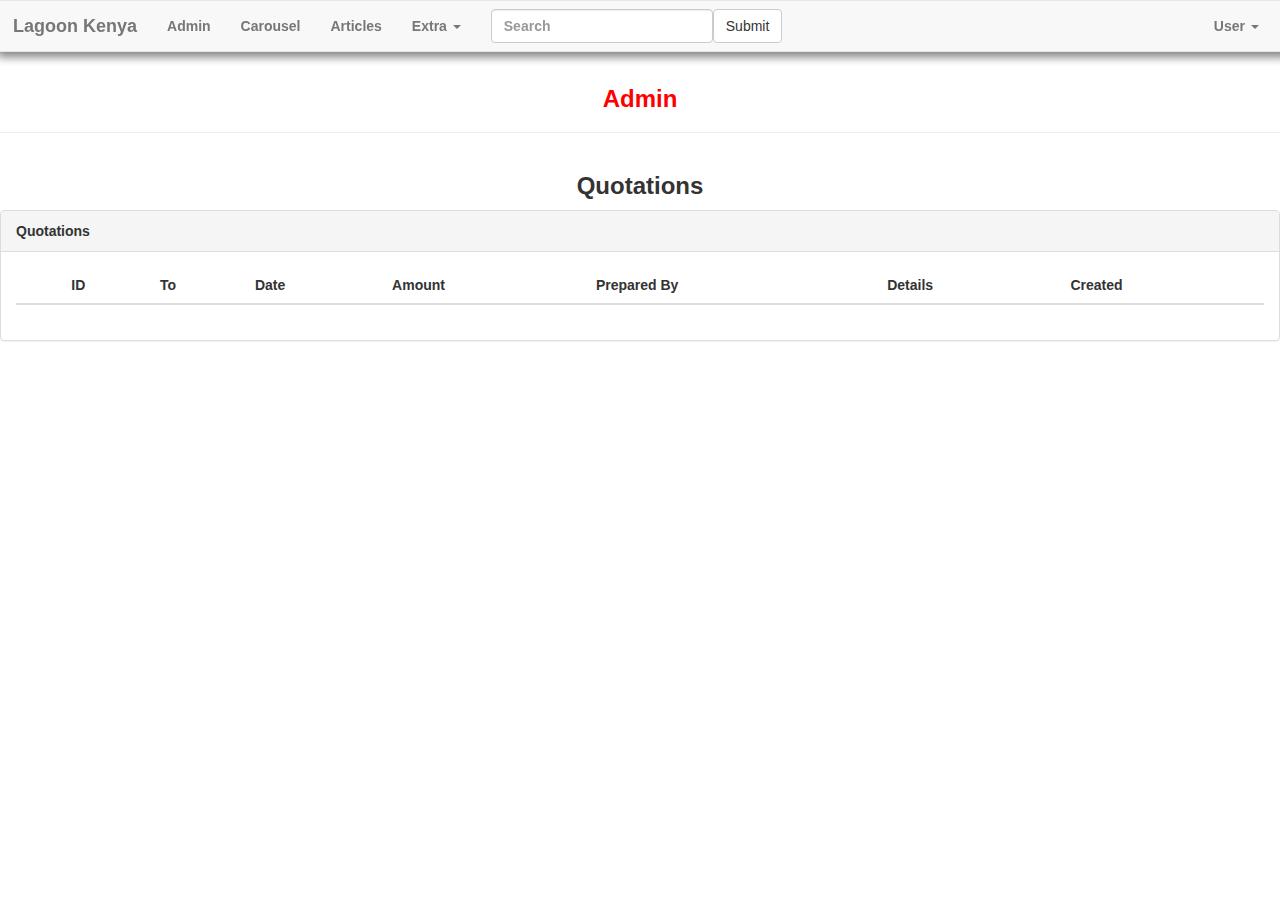
<file: admin/quotations/index.html>
<!DOCTYPE html><html data-n-head="" data-n-head-ssr><meta data-n-head="true" charset="utf-8"><meta data-n-head="true" content="width=device-width,initial-scale=1,shrink-to-fit=no" name="viewport"><meta data-n-head="true" content="Lagoon Kenya is a General Company headquatered in Mombasa, Kenya. The company deals with general supplies in Branding, Marketing, Stationery, Uniforms, Disposal, Furniture, Foodstuff and Specialised Equipment." name="description" data-hid="description"><meta data-n-head="true" content="Furniture in Kenya, General Supplier, Branding, Marketing, Special Equipment, Research, Furniture Mombasa, Lagoon, Foodstuff, Disposal, Stationery, Uniform, Investment" name="keywords"><title data-n-head="true">Quotations - Admin</title><link href="/favicon.ico" rel="icon" data-n-head="true" type="image/x-icon"><link href="/css/font-awesome.min.css" rel="stylesheet" data-n-head="true" type="text/css"><link href="/css/animate.min.css" rel="stylesheet" data-n-head="true" type="text/css"><link href="/css/bootstrap@3.3.7.min.css" rel="stylesheet" data-n-head="true" type="text/css"><link href="/css/landing-page.css" rel="stylesheet" data-n-head="true" type="text/css"><link href="/css/app.css" rel="stylesheet" data-n-head="true" type="text/css"><script src="/js/jquery-3.0.0.slim.min.js" data-n-head="true"></script><script src="//pagead2.googlesyndication.com/pagead/js/adsbygoogle.js" data-n-head="true" async></script><script data-n-head="true">(adsbygoogle=window.adsbygoogle||[]).push({google_ad_client:"ca-pub-8568836130900673",enable_page_level_ads:!1})</script><link href="/_nuxt/manifest.d8fa816ca31e5df2cbd1.js" rel="preload" as="script"><link href="/_nuxt/common.93df77a5114c08da94fc.js" rel="preload" as="script"><link href="/_nuxt/app.6e44de1f2e6a7008473f.js" rel="preload" as="script"><link href="/_nuxt/layouts/backend.8d38fccfe75627c3dd48.js" rel="preload" as="script"><link href="/_nuxt/pages/admin/quotations/index.b208a4d7b7aecff88cdc.js" rel="preload" as="script"><link href="/_nuxt/layouts/default.df2236cc1e6f03e60e8c.js" rel="prefetch"><link href="/_nuxt/pages/legal/privacy.6714fe5fb6d5ddedaf92.js" rel="prefetch"><link href="/_nuxt/pages/legal/index.63d93208de158515f5e7.js" rel="prefetch"><link href="/_nuxt/pages/index.68b99fbcb647b53908ae.js" rel="prefetch"><link href="/_nuxt/pages/contact/index.29503e85571c94ca96ca.js" rel="prefetch"><link href="/_nuxt/pages/admin/invoices/index.1da2c18b9f27214f2826.js" rel="prefetch"><link href="/_nuxt/pages/admin/index.8e302970fbc941c236b2.js" rel="prefetch"><link href="/_nuxt/pages/admin/carousels/index.766f7e7be46a7b1b7084.js" rel="prefetch"><link href="/_nuxt/pages/admin/articles/index.b052d48e8818e07fca10.js" rel="prefetch"><link href="/_nuxt/pages/admin/articles/create.adffa1487f8c7266974f.js" rel="prefetch"><link href="/_nuxt/pages/admin/articles/_article.63638d03444957a746a7.js" rel="prefetch"><link href="/_nuxt/pages/about/index.ed390a0f50bc3e79ec2f.js" rel="prefetch"><link href="/_nuxt/pages/legal/terms-of-use.20fdbf0c15b97c6489cf.js" rel="prefetch"><style data-vue-ssr-id="3c9e11b0:0 f8656ae8:0 589b7df7:0 5232f8fb:0">fieldset{-webkit-margin-start:2px;-webkit-margin-end:2px;-webkit-padding-before:.35em;-webkit-padding-start:.75em;-webkit-padding-end:.75em;-webkit-padding-after:.625em;min-width:-webkit-min-content;border:2px groove threedface;border-image:none;border-image:initial}fieldset,legend{display:block;-o-border-image:none;-o-border-image:initial}legend{width:-webkit-fit-content;width:-moz-fit-content;width:fit-content;-webkit-padding-start:2px;-webkit-padding-end:2px;border-width:medium;border-width:initial;border-style:none;border-color:currentColor;border-color:initial;border-image:none;border-image:initial}body{width:100vw;overflow-x:hidden}nav.navbar{margin:-3px;-webkit-box-shadow:0 5px 10px grey;box-shadow:0 5px 10px grey;z-index:1000;position:-webkit-sticky;position:sticky;width:101vw;top:0}.page-enter-active,.page-leave-active{-webkit-transition:opacity .5s;transition:opacity .5s}.page-enter,.page-leave-to{opacity:0}.card-title{float:center}#content{margin-right:0;width:100vw;overflow-x:hidden;margin-bottom:50px}li>a:hover{color:red;-webkit-box-shadow:0 5px 10px grey;box-shadow:0 5px 10px grey}textarea{width:100%}.nuxt-progress{position:fixed;top:0;left:0;right:0;height:2px;width:0;-webkit-transition:width .2s,opacity .4s;transition:width .2s,opacity .4s;opacity:1;background-color:#efc14e;z-index:999999}</style><body data-n-head=""><div id="__nuxt" data-server-rendered="true"><div class="nuxt-progress" style="width:0%;height:2px;background-color:#3b8070;opacity:0"></div><div><nav class="navbar navbar-default"><div class="container-fluid"><div class="navbar-header"><button aria-expanded="false" class="navbar-toggle collapsed" data-target="#bs-example-navbar-collapse-1" data-toggle="collapse" type="button"><span class="sr-only">Toggle navigation</span><i class="fa fa-navicon" aria-hidden="true"></i></button><a href="/" class="navbar-brand active">Lagoon Kenya</a></div><div class="collapse navbar-collapse" id="bs-example-navbar-collapse-1"><ul class="nav navbar-nav"><li class="nav-item"><a href="/admin" class="nav-link active" title="Admin">Admin</a><li class="nav-item"><a href="/admin/carousels" class="nav-link" title="Carousel">Carousel</a><li class="nav-item"><a href="/admin/articles" class="nav-link" title="articles">Articles</a><li class="dropdown"><a href="#" class="dropdown-toggle" data-toggle="dropdown" role="button" aria-haspopup="true" aria-expanded="false">Extra <span class="caret"></span></a><ul class="dropdown-menu"><li><a href="/admin/invoices" class="dropdown-item" title="Generate Invoices" role="menuitem">Invoices</a><li><a href="/admin/quotations" class="dropdown-item nuxt-link-exact-active active" title="Generate Quotations" role="menuitem">Quotations</a></ul></ul><form class="navbar-form navbar-left"><div class="form-group"><input placeholder="Search" class="form-control"></div><button type="submit" class="btn btn-default">Submit</button></form><ul class="nav navbar-nav navbar-right"><li class="dropdown"><a href="#" class="dropdown-toggle" data-toggle="dropdown" role="button" aria-haspopup="true" aria-expanded="false">User <span class="caret"></span></a><ul class="dropdown-menu"><li><a href="#">Action</a><li><a href="#">Another action</a><li><a href="#">Something else here</a><li class="divider" role="separator"><li><a href="#">Separated link</a></ul></ul></div></div></nav><br><h3 class="text-center" style="color:red">Admin</h3><hr><div class="container-fluid" id="content"><h3 class="text-center">Quotations</h3><div class="row"><div class="col-12"><div class="panel panel-default"><div class="panel-heading">Quotations</div><div class="panel-body"><table class="table table-sm table-striped"><thead><tr><th><th>ID<th>To<th>Date<th>Amount<th>Prepared By<th>Details<th>Created</thead></table></div></div></div></div></div></div></div><script type="text/javascript">window.__NUXT__={layout:"backend",data:[{}],error:null,state:{name:"Lagoon Kenya",articles:{articles:[],article:{},categories:[],category:{}},auth:{credentials:{username:"",password:"",scope:"*",grant_type:"password",client_secret:"zSd5CsfVaRAzNsZ4ixW5gositn5JzNrhXKJd8Xvf",client_id:"2"},user:{},token:{}},carousels:{carousels:[],carousel:{}},users:{users:[],user:{}}},serverRendered:!0}</script><script src="/_nuxt/manifest.d8fa816ca31e5df2cbd1.js" defer></script><script src="/_nuxt/layouts/backend.8d38fccfe75627c3dd48.js" defer></script><script src="/_nuxt/pages/admin/quotations/index.b208a4d7b7aecff88cdc.js" defer></script><script src="/_nuxt/common.93df77a5114c08da94fc.js" defer></script><script src="/_nuxt/app.6e44de1f2e6a7008473f.js" defer></script>
</file>
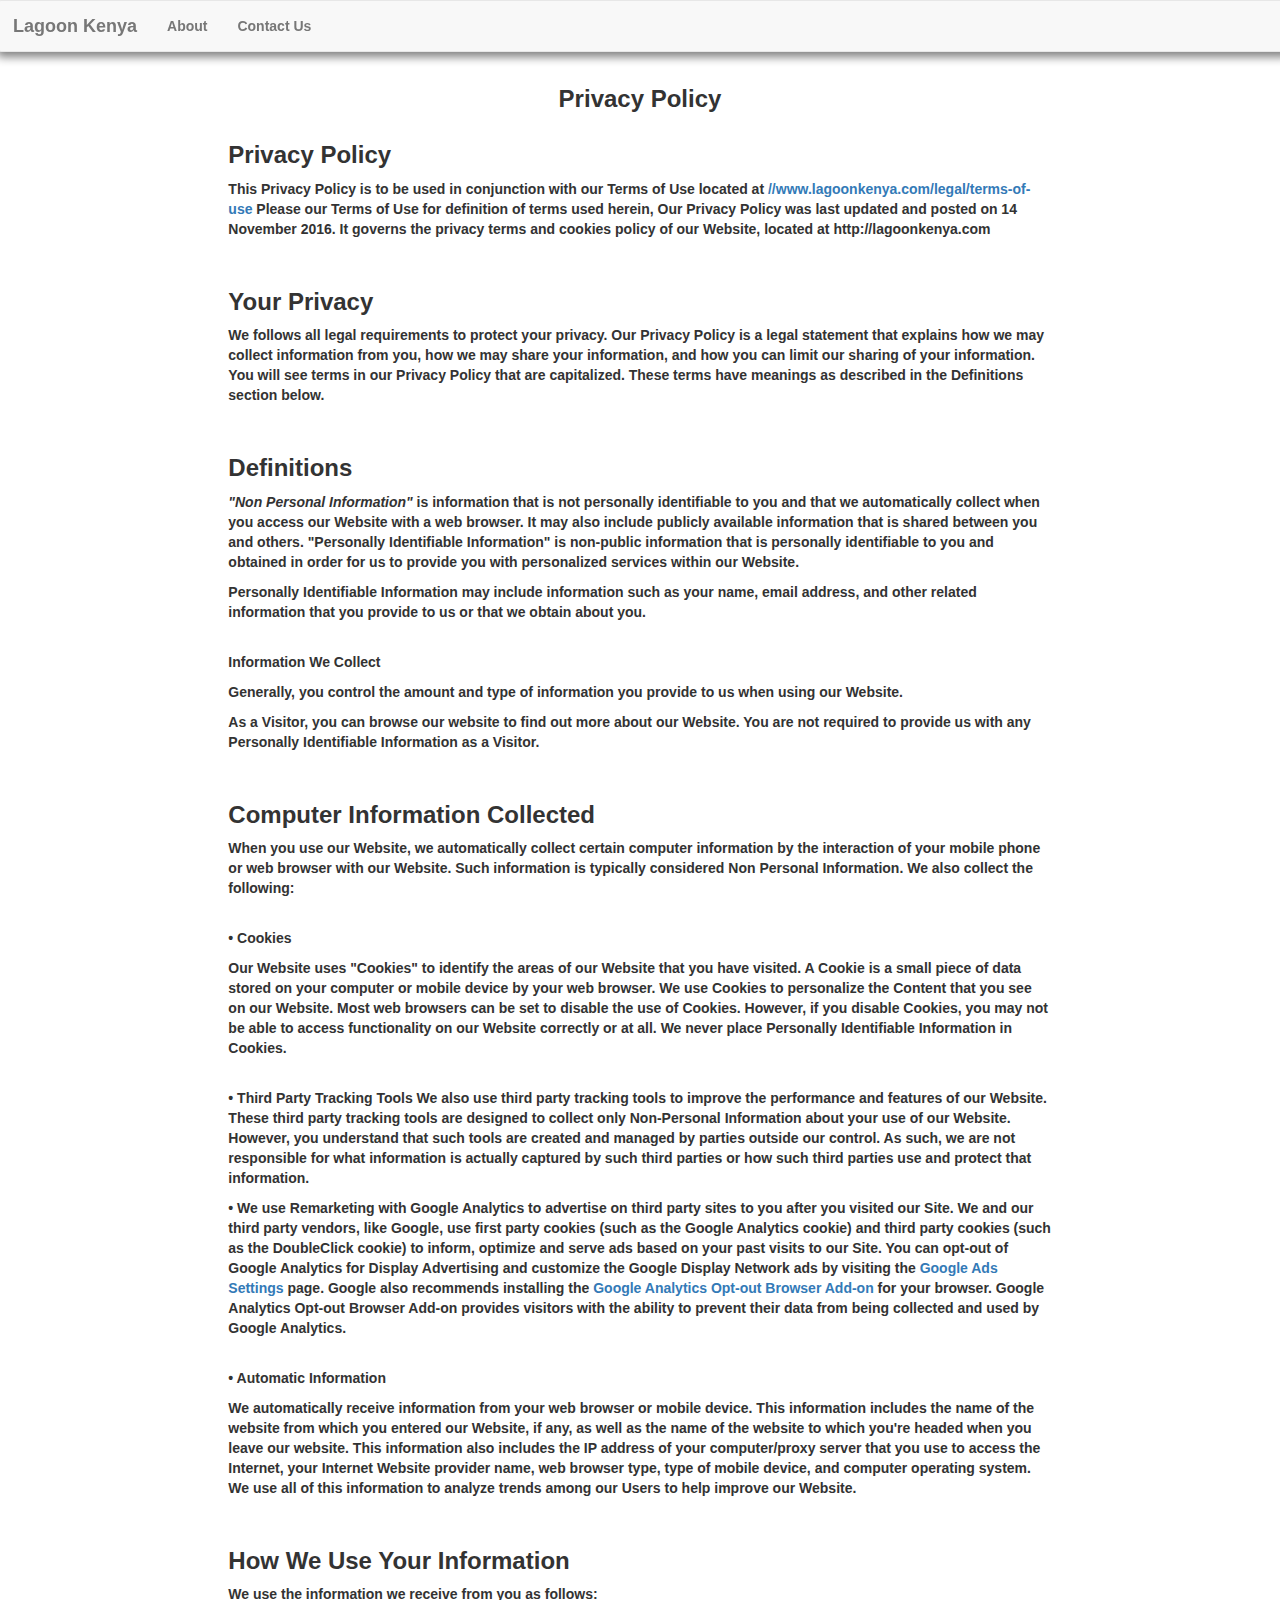
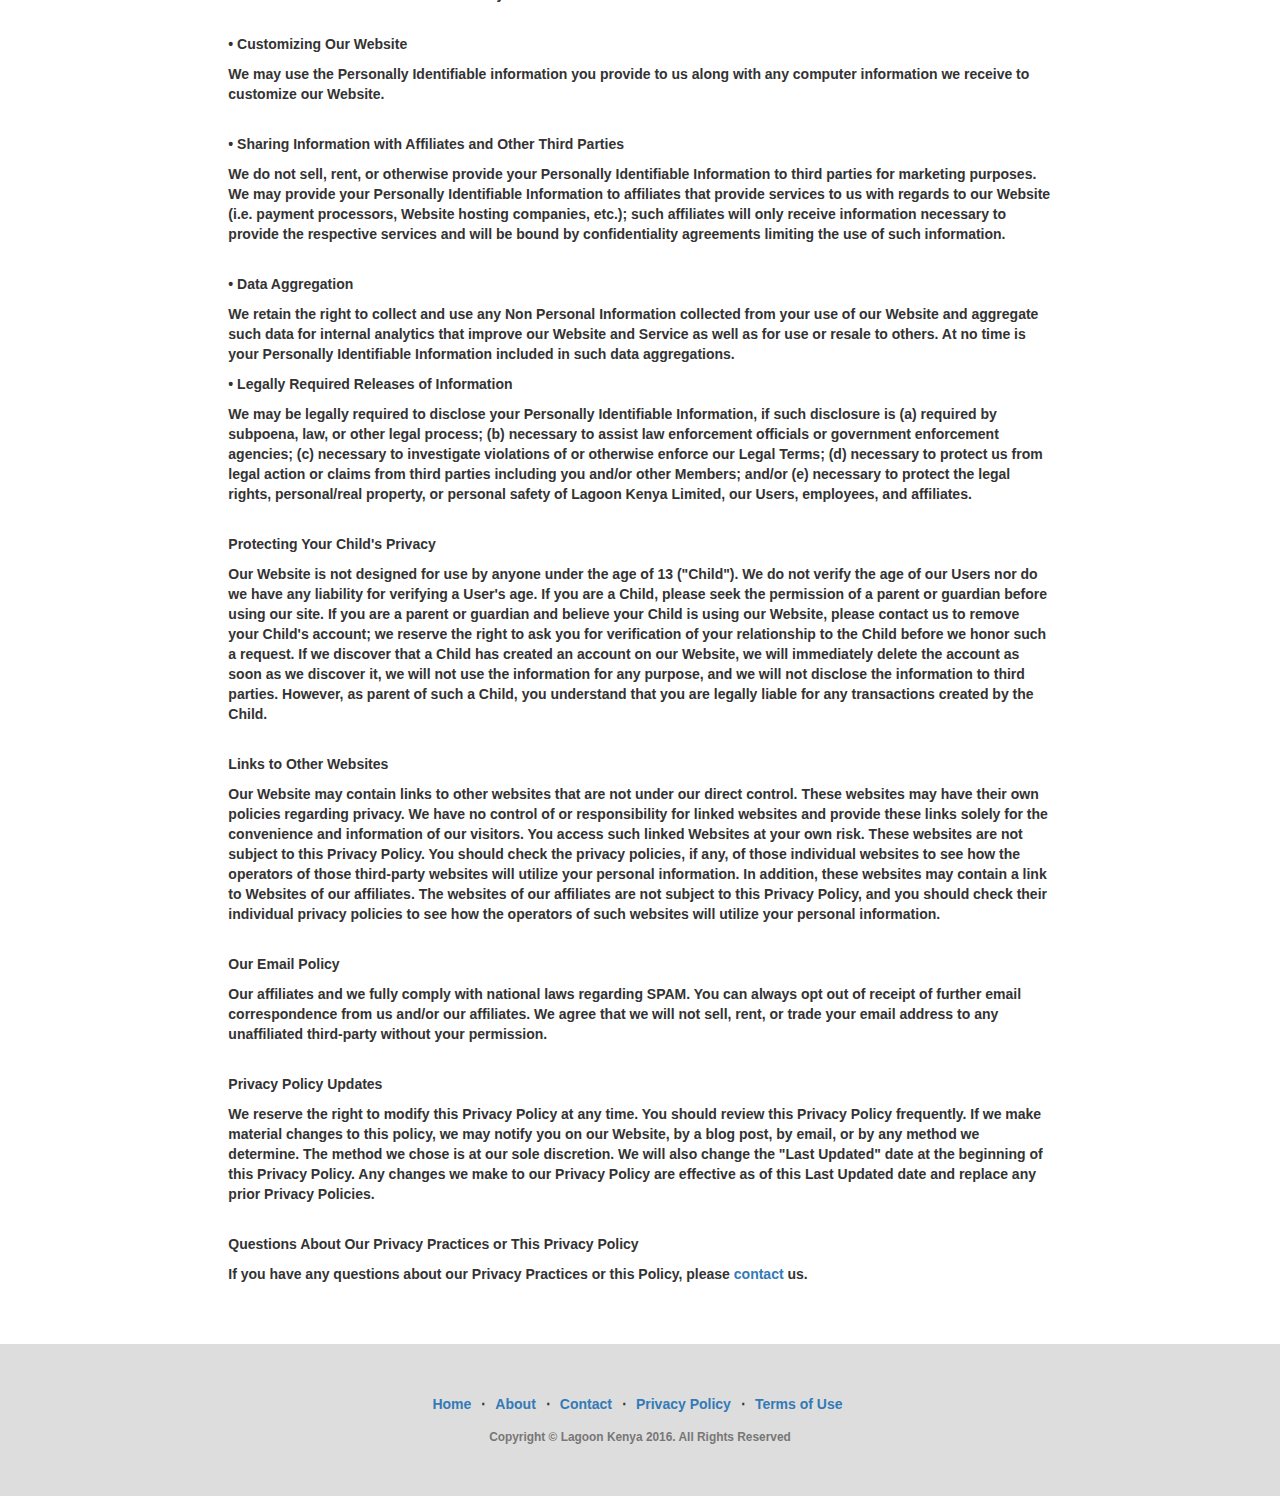
<file: legal/privacy/index.html>
<!DOCTYPE html><html data-n-head="" data-n-head-ssr><meta data-n-head="true" charset="utf-8"><meta data-n-head="true" content="width=device-width,initial-scale=1,shrink-to-fit=no" name="viewport"><meta data-n-head="true" content="Lagoon Kenya is a General Company headquatered in Mombasa, Kenya. The company deals with general supplies in Branding, Marketing, Stationery, Uniforms, Disposal, Furniture, Foodstuff and Specialised Equipment." name="description" data-hid="description"><meta data-n-head="true" content="Furniture in Kenya, General Supplier, Branding, Marketing, Special Equipment, Research, Furniture Mombasa, Lagoon, Foodstuff, Disposal, Stationery, Uniform, Investment" name="keywords"><title data-n-head="true">Privacy Policy - Lagoon Kenya</title><link href="/favicon.ico" rel="icon" data-n-head="true" type="image/x-icon"><link href="/css/font-awesome.min.css" rel="stylesheet" data-n-head="true" type="text/css"><link href="/css/animate.min.css" rel="stylesheet" data-n-head="true" type="text/css"><link href="/css/bootstrap@3.3.7.min.css" rel="stylesheet" data-n-head="true" type="text/css"><link href="/css/landing-page.css" rel="stylesheet" data-n-head="true" type="text/css"><link href="/css/app.css" rel="stylesheet" data-n-head="true" type="text/css"><script src="/js/jquery-3.0.0.slim.min.js" data-n-head="true"></script><script src="//pagead2.googlesyndication.com/pagead/js/adsbygoogle.js" data-n-head="true" async></script><script data-n-head="true">(adsbygoogle=window.adsbygoogle||[]).push({google_ad_client:"ca-pub-8568836130900673",enable_page_level_ads:!1})</script><link href="/_nuxt/manifest.d8fa816ca31e5df2cbd1.js" rel="preload" as="script"><link href="/_nuxt/common.93df77a5114c08da94fc.js" rel="preload" as="script"><link href="/_nuxt/app.6e44de1f2e6a7008473f.js" rel="preload" as="script"><link href="/_nuxt/layouts/default.df2236cc1e6f03e60e8c.js" rel="preload" as="script"><link href="/_nuxt/pages/legal/privacy.6714fe5fb6d5ddedaf92.js" rel="preload" as="script"><link href="/_nuxt/pages/legal/index.63d93208de158515f5e7.js" rel="prefetch"><link href="/_nuxt/pages/index.68b99fbcb647b53908ae.js" rel="prefetch"><link href="/_nuxt/pages/contact/index.29503e85571c94ca96ca.js" rel="prefetch"><link href="/_nuxt/pages/admin/quotations/index.b208a4d7b7aecff88cdc.js" rel="prefetch"><link href="/_nuxt/pages/admin/invoices/index.1da2c18b9f27214f2826.js" rel="prefetch"><link href="/_nuxt/pages/admin/index.8e302970fbc941c236b2.js" rel="prefetch"><link href="/_nuxt/pages/admin/carousels/index.766f7e7be46a7b1b7084.js" rel="prefetch"><link href="/_nuxt/pages/admin/articles/index.b052d48e8818e07fca10.js" rel="prefetch"><link href="/_nuxt/pages/admin/articles/create.adffa1487f8c7266974f.js" rel="prefetch"><link href="/_nuxt/pages/admin/articles/_article.63638d03444957a746a7.js" rel="prefetch"><link href="/_nuxt/pages/about/index.ed390a0f50bc3e79ec2f.js" rel="prefetch"><link href="/_nuxt/layouts/backend.8d38fccfe75627c3dd48.js" rel="prefetch"><link href="/_nuxt/pages/legal/terms-of-use.20fdbf0c15b97c6489cf.js" rel="prefetch"><style data-vue-ssr-id="3c9e11b0:0 f8656ae8:0 25321ba8:0 3b20c062:0 8a584724:0">fieldset{-webkit-margin-start:2px;-webkit-margin-end:2px;-webkit-padding-before:.35em;-webkit-padding-start:.75em;-webkit-padding-end:.75em;-webkit-padding-after:.625em;min-width:-webkit-min-content;border:2px groove threedface;border-image:none;border-image:initial}fieldset,legend{display:block;-o-border-image:none;-o-border-image:initial}legend{width:-webkit-fit-content;width:-moz-fit-content;width:fit-content;-webkit-padding-start:2px;-webkit-padding-end:2px;border-width:medium;border-width:initial;border-style:none;border-color:currentColor;border-color:initial;border-image:none;border-image:initial}body{width:100vw;overflow-x:hidden}nav.navbar{margin:-3px;-webkit-box-shadow:0 5px 10px grey;box-shadow:0 5px 10px grey;z-index:1000;position:-webkit-sticky;position:sticky;width:101vw;top:0}.page-enter-active,.page-leave-active{-webkit-transition:opacity .5s;transition:opacity .5s}.page-enter,.page-leave-to{opacity:0}.card-title{float:center}#content{margin-right:0;width:100vw;overflow-x:hidden;margin-bottom:50px}li>a:hover{color:red;-webkit-box-shadow:0 5px 10px grey;box-shadow:0 5px 10px grey}textarea{width:100%}.nuxt-progress{position:fixed;top:0;left:0;right:0;height:2px;width:0;-webkit-transition:width .2s,opacity .4s;transition:width .2s,opacity .4s;opacity:1;background-color:#efc14e;z-index:999999}@media print{ul#footer-links{display:none}}</style><body data-n-head=""><div id="__nuxt" data-server-rendered="true"><div class="nuxt-progress" style="width:0%;height:2px;background-color:#3b8070;opacity:0"></div><div><nav class="navbar navbar-default"><div class="container-fluid"><div class="navbar-header"><button aria-expanded="false" class="navbar-toggle collapsed" data-target="#bs-example-navbar-collapse-1" data-toggle="collapse" type="button"><span class="sr-only">Toggle navigation</span><i class="fa fa-navicon" aria-hidden="true"></i></button><a href="/" class="navbar-brand active">Lagoon Kenya</a></div><div class="collapse navbar-collapse" id="bs-example-navbar-collapse-1"><ul class="nav navbar-nav"><li class="nav-item"><a href="/about" class="nav-link" title="About">About</a><li class="nav-item"><a href="/contact" class="nav-link" title="Contact Us">Contact Us</a></ul><ul class="nav navbar-nav navbar-right"></ul></div></div></nav><br><div class="container-fluid" id="content"><h3 class="text-center">Privacy Policy</h3><div class="row"><div class="col-md-8 col-md-offset-2"><h3>Privacy Policy</h3><p>This Privacy Policy is to be used in conjunction with our Terms of Use located at <a href="/legal/terms-of-use">//www.lagoonkenya.com/legal/terms-of-use</a> Please our Terms of Use for definition of terms used herein, Our Privacy Policy was last updated and posted on 14 November 2016. It governs the privacy terms and cookies policy of our Website, located at http://lagoonkenya.com</p><br><p><h3>Your Privacy</h3><p><p>We follows all legal requirements to protect your privacy. Our Privacy Policy is a legal statement that explains how we may collect information from you, how we may share your information, and how you can limit our sharing of your information. You will see terms in our Privacy Policy that are capitalized. These terms have meanings as described in the Definitions section below.</p><br><p><h3>Definitions</h3><p><p><strong><i>"Non Personal Information"</i></strong> is information that is not personally identifiable to you and that we automatically collect when you access our Website with a web browser. It may also include publicly available information that is shared between you and others. "Personally Identifiable Information" is non-public information that is personally identifiable to you and obtained in order for us to provide you with personalized services within our Website.<p>Personally Identifiable Information may include information such as your name, email address, and other related information that you provide to us or that we obtain about you.</p><br><p>Information We Collect<p>Generally, you control the amount and type of information you provide to us when using our Website.<p>As a Visitor, you can browse our website to find out more about our Website. You are not required to provide us with any Personally Identifiable Information as a Visitor.</p><br><p><h3>Computer Information Collected</h3><p><p>When you use our Website, we automatically collect certain computer information by the interaction of your mobile phone or web browser with our Website. Such information is typically considered Non Personal Information. We also collect the following:</p><br><p>• Cookies<p>Our Website uses "Cookies" to identify the areas of our Website that you have visited. A Cookie is a small piece of data stored on your computer or mobile device by your web browser. We use Cookies to personalize the Content that you see on our Website. Most web browsers can be set to disable the use of Cookies. However, if you disable Cookies, you may not be able to access functionality on our Website correctly or at all. We never place Personally Identifiable Information in Cookies.</p><br><p>• Third Party Tracking Tools We also use third party tracking tools to improve the performance and features of our Website. These third party tracking tools are designed to collect only Non-Personal Information about your use of our Website. However, you understand that such tools are created and managed by parties outside our control. As such, we are not responsible for what information is actually captured by such third parties or how such third parties use and protect that information.<p>• We use Remarketing with Google Analytics to advertise on third party sites to you after you visited our Site. We and our third party vendors, like Google, use first party cookies (such as the Google Analytics cookie) and third party cookies (such as the DoubleClick cookie) to inform, optimize and serve ads based on your past visits to our Site. You can opt-out of Google Analytics for Display Advertising and customize the Google Display Network ads by visiting the <a href="http://www.google.com/settings/ads" target="_blank">Google Ads Settings</a> page. Google also recommends installing the <a href="https://tools.google.com/dlpage/gaoptout" target="_blank">Google Analytics Opt-out Browser Add-on </a>for your browser. Google Analytics Opt-out Browser Add-on provides visitors with the ability to prevent their data from being collected and used by Google Analytics.</p><br><p>• Automatic Information<p>We automatically receive information from your web browser or mobile device. This information includes the name of the website from which you entered our Website, if any, as well as the name of the website to which you're headed when you leave our website. This information also includes the IP address of your computer/proxy server that you use to access the Internet, your Internet Website provider name, web browser type, type of mobile device, and computer operating system. We use all of this information to analyze trends among our Users to help improve our Website.</p><br><p><h3>How We Use Your Information</h3><p><p>We use the information we receive from you as follows:</p><br><p>• Customizing Our Website<p>We may use the Personally Identifiable information you provide to us along with any computer information we receive to customize our Website.</p><br><p>• Sharing Information with Affiliates and Other Third Parties<p>We do not sell, rent, or otherwise provide your Personally Identifiable Information to third parties for marketing purposes. We may provide your Personally Identifiable Information to affiliates that provide services to us with regards to our Website (i.e. payment processors, Website hosting companies, etc.); such affiliates will only receive information necessary to provide the respective services and will be bound by confidentiality agreements limiting the use of such information.</p><br><p>• Data Aggregation<p>We retain the right to collect and use any Non Personal Information collected from your use of our Website and aggregate such data for internal analytics that improve our Website and Service as well as for use or resale to others. At no time is your Personally Identifiable Information included in such data aggregations.<p>• Legally Required Releases of Information<p>We may be legally required to disclose your Personally Identifiable Information, if such disclosure is (a) required by subpoena, law, or other legal process; (b) necessary to assist law enforcement officials or government enforcement agencies; (c) necessary to investigate violations of or otherwise enforce our Legal Terms; (d) necessary to protect us from legal action or claims from third parties including you and/or other Members; and/or (e) necessary to protect the legal rights, personal/real property, or personal safety of Lagoon Kenya Limited, our Users, employees, and affiliates.</p><br><p>Protecting Your Child's Privacy<p>Our Website is not designed for use by anyone under the age of 13 ("Child"). We do not verify the age of our Users nor do we have any liability for verifying a User's age. If you are a Child, please seek the permission of a parent or guardian before using our site. If you are a parent or guardian and believe your Child is using our Website, please contact us to remove your Child's account; we reserve the right to ask you for verification of your relationship to the Child before we honor such a request. If we discover that a Child has created an account on our Website, we will immediately delete the account as soon as we discover it, we will not use the information for any purpose, and we will not disclose the information to third parties. However, as parent of such a Child, you understand that you are legally liable for any transactions created by the Child.</p><br><p>Links to Other Websites<p>Our Website may contain links to other websites that are not under our direct control. These websites may have their own policies regarding privacy. We have no control of or responsibility for linked websites and provide these links solely for the convenience and information of our visitors. You access such linked Websites at your own risk. These websites are not subject to this Privacy Policy. You should check the privacy policies, if any, of those individual websites to see how the operators of those third-party websites will utilize your personal information. In addition, these websites may contain a link to Websites of our affiliates. The websites of our affiliates are not subject to this Privacy Policy, and you should check their individual privacy policies to see how the operators of such websites will utilize your personal information.</p><br><p>Our Email Policy<p>Our affiliates and we fully comply with national laws regarding SPAM. You can always opt out of receipt of further email correspondence from us and/or our affiliates. We agree that we will not sell, rent, or trade your email address to any unaffiliated third-party without your permission.</p><br><p>Privacy Policy Updates<p>We reserve the right to modify this Privacy Policy at any time. You should review this Privacy Policy frequently. If we make material changes to this policy, we may notify you on our Website, by a blog post, by email, or by any method we determine. The method we chose is at our sole discretion. We will also change the "Last Updated" date at the beginning of this Privacy Policy. Any changes we make to our Privacy Policy are effective as of this Last Updated date and replace any prior Privacy Policies.</p><br><p>Questions About Our Privacy Practices or This Privacy Policy<p>If you have any questions about our Privacy Practices or this Policy, please <a href="/contact">contact</a> us.</div></div></div><footer class="text-center"><div class="container"><div class="row"><div class="col-lg-12"><ul class="list-inline" id="footer-links"><li><a href="/" class="active">Home</a><li class="footer-menu-divider">⋅<li><a href="/about">About</a><li class="footer-menu-divider">⋅<li><a href="/contact">Contact</a><li class="footer-menu-divider">⋅<li><a href="/legal/privacy" class="nuxt-link-exact-active active">Privacy Policy</a><li class="footer-menu-divider">⋅<li><a href="/legal/terms-of-use">Terms of Use</a></ul><p class="copyright text-muted small">Copyright © Lagoon Kenya 2016. All Rights Reserved</div></div></div></footer></div></div><script type="text/javascript">window.__NUXT__={layout:"default",data:[{}],error:null,state:{name:"Lagoon Kenya",articles:{articles:[],article:{},categories:[],category:{}},auth:{credentials:{username:"",password:"",scope:"*",grant_type:"password",client_secret:"zSd5CsfVaRAzNsZ4ixW5gositn5JzNrhXKJd8Xvf",client_id:"2"},user:{},token:{}},carousels:{carousels:[],carousel:{}},users:{users:[],user:{}}},serverRendered:!0}</script><script src="/_nuxt/manifest.d8fa816ca31e5df2cbd1.js" defer></script><script src="/_nuxt/layouts/default.df2236cc1e6f03e60e8c.js" defer></script><script src="/_nuxt/pages/legal/privacy.6714fe5fb6d5ddedaf92.js" defer></script><script src="/_nuxt/common.93df77a5114c08da94fc.js" defer></script><script src="/_nuxt/app.6e44de1f2e6a7008473f.js" defer></script>
</file>
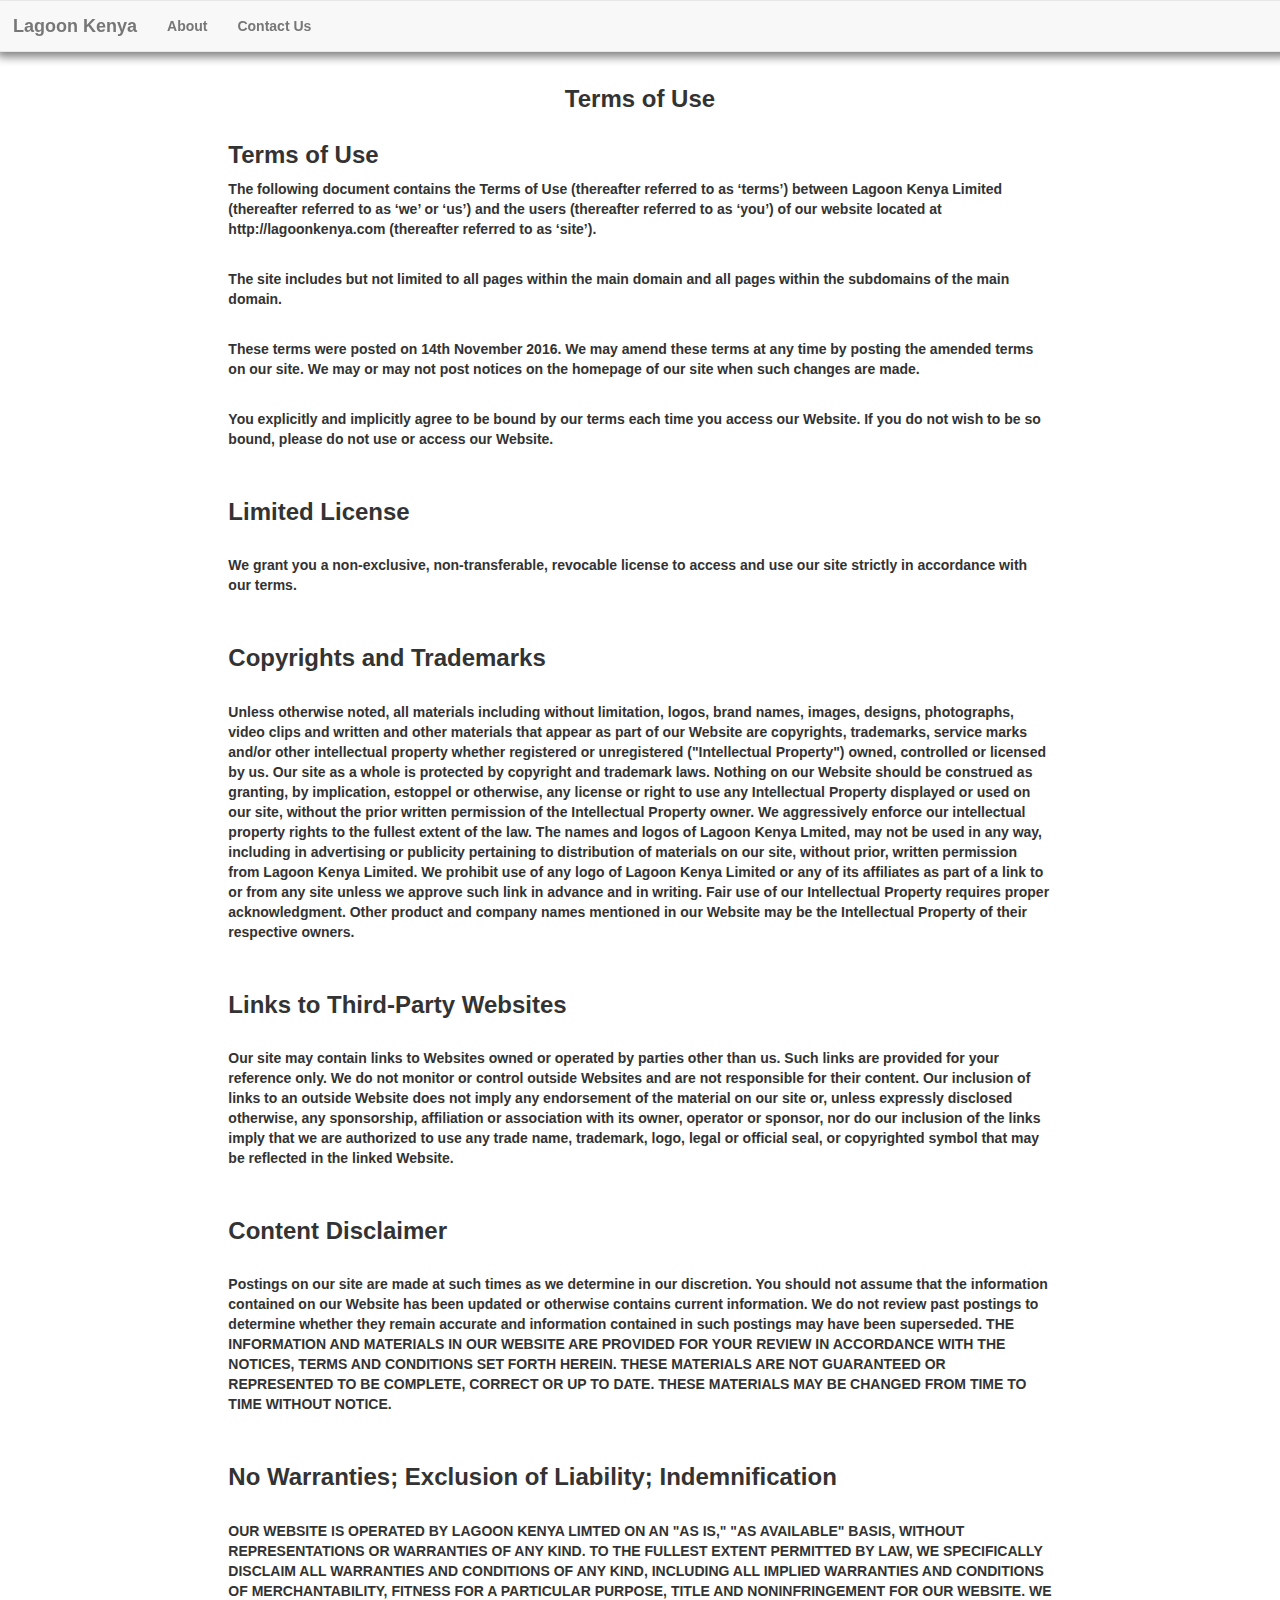
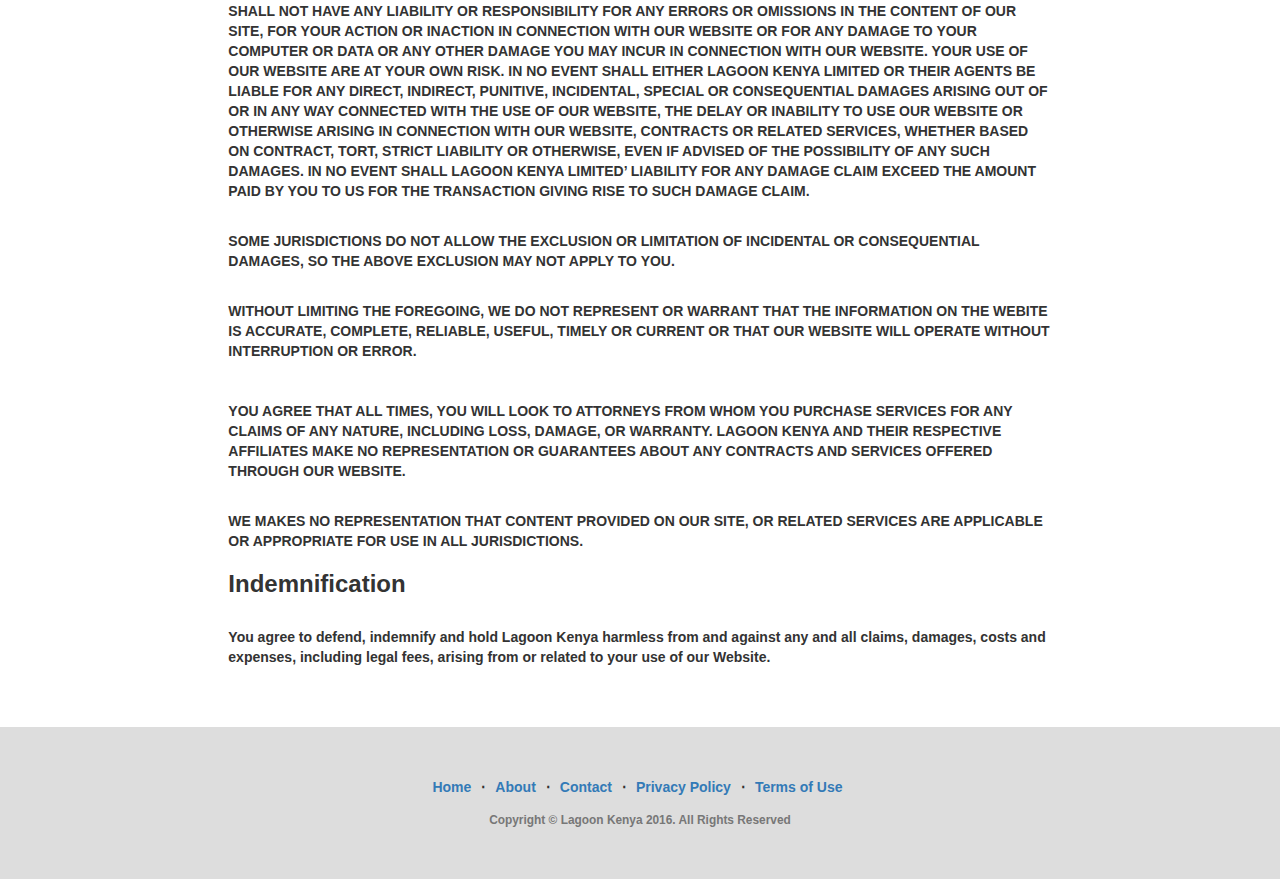
<file: legal/terms-of-use/index.html>
<!DOCTYPE html><html data-n-head="" data-n-head-ssr><meta data-n-head="true" charset="utf-8"><meta data-n-head="true" content="width=device-width,initial-scale=1,shrink-to-fit=no" name="viewport"><meta data-n-head="true" content="Lagoon Kenya is a General Company headquatered in Mombasa, Kenya. The company deals with general supplies in Branding, Marketing, Stationery, Uniforms, Disposal, Furniture, Foodstuff and Specialised Equipment." name="description" data-hid="description"><meta data-n-head="true" content="Furniture in Kenya, General Supplier, Branding, Marketing, Special Equipment, Research, Furniture Mombasa, Lagoon, Foodstuff, Disposal, Stationery, Uniform, Investment" name="keywords"><title data-n-head="true">Terms of Use - Lagoon Kenya</title><link href="/favicon.ico" rel="icon" data-n-head="true" type="image/x-icon"><link href="/css/font-awesome.min.css" rel="stylesheet" data-n-head="true" type="text/css"><link href="/css/animate.min.css" rel="stylesheet" data-n-head="true" type="text/css"><link href="/css/bootstrap@3.3.7.min.css" rel="stylesheet" data-n-head="true" type="text/css"><link href="/css/landing-page.css" rel="stylesheet" data-n-head="true" type="text/css"><link href="/css/app.css" rel="stylesheet" data-n-head="true" type="text/css"><script src="/js/jquery-3.0.0.slim.min.js" data-n-head="true"></script><script src="//pagead2.googlesyndication.com/pagead/js/adsbygoogle.js" data-n-head="true" async></script><script data-n-head="true">(adsbygoogle=window.adsbygoogle||[]).push({google_ad_client:"ca-pub-8568836130900673",enable_page_level_ads:!1})</script><link href="/_nuxt/manifest.d8fa816ca31e5df2cbd1.js" rel="preload" as="script"><link href="/_nuxt/common.93df77a5114c08da94fc.js" rel="preload" as="script"><link href="/_nuxt/app.6e44de1f2e6a7008473f.js" rel="preload" as="script"><link href="/_nuxt/layouts/default.df2236cc1e6f03e60e8c.js" rel="preload" as="script"><link href="/_nuxt/pages/legal/terms-of-use.20fdbf0c15b97c6489cf.js" rel="preload" as="script"><link href="/_nuxt/pages/legal/privacy.6714fe5fb6d5ddedaf92.js" rel="prefetch"><link href="/_nuxt/pages/legal/index.63d93208de158515f5e7.js" rel="prefetch"><link href="/_nuxt/pages/index.68b99fbcb647b53908ae.js" rel="prefetch"><link href="/_nuxt/pages/contact/index.29503e85571c94ca96ca.js" rel="prefetch"><link href="/_nuxt/pages/admin/quotations/index.b208a4d7b7aecff88cdc.js" rel="prefetch"><link href="/_nuxt/pages/admin/invoices/index.1da2c18b9f27214f2826.js" rel="prefetch"><link href="/_nuxt/pages/admin/index.8e302970fbc941c236b2.js" rel="prefetch"><link href="/_nuxt/pages/admin/carousels/index.766f7e7be46a7b1b7084.js" rel="prefetch"><link href="/_nuxt/pages/admin/articles/index.b052d48e8818e07fca10.js" rel="prefetch"><link href="/_nuxt/pages/admin/articles/create.adffa1487f8c7266974f.js" rel="prefetch"><link href="/_nuxt/pages/admin/articles/_article.63638d03444957a746a7.js" rel="prefetch"><link href="/_nuxt/pages/about/index.ed390a0f50bc3e79ec2f.js" rel="prefetch"><link href="/_nuxt/layouts/backend.8d38fccfe75627c3dd48.js" rel="prefetch"><style data-vue-ssr-id="3c9e11b0:0 f8656ae8:0 25321ba8:0 26ae3763:0 8a584724:0">fieldset{-webkit-margin-start:2px;-webkit-margin-end:2px;-webkit-padding-before:.35em;-webkit-padding-start:.75em;-webkit-padding-end:.75em;-webkit-padding-after:.625em;min-width:-webkit-min-content;border:2px groove threedface;border-image:none;border-image:initial}fieldset,legend{display:block;-o-border-image:none;-o-border-image:initial}legend{width:-webkit-fit-content;width:-moz-fit-content;width:fit-content;-webkit-padding-start:2px;-webkit-padding-end:2px;border-width:medium;border-width:initial;border-style:none;border-color:currentColor;border-color:initial;border-image:none;border-image:initial}body{width:100vw;overflow-x:hidden}nav.navbar{margin:-3px;-webkit-box-shadow:0 5px 10px grey;box-shadow:0 5px 10px grey;z-index:1000;position:-webkit-sticky;position:sticky;width:101vw;top:0}.page-enter-active,.page-leave-active{-webkit-transition:opacity .5s;transition:opacity .5s}.page-enter,.page-leave-to{opacity:0}.card-title{float:center}#content{margin-right:0;width:100vw;overflow-x:hidden;margin-bottom:50px}li>a:hover{color:red;-webkit-box-shadow:0 5px 10px grey;box-shadow:0 5px 10px grey}textarea{width:100%}.nuxt-progress{position:fixed;top:0;left:0;right:0;height:2px;width:0;-webkit-transition:width .2s,opacity .4s;transition:width .2s,opacity .4s;opacity:1;background-color:#efc14e;z-index:999999}@media print{ul#footer-links{display:none}}</style><body data-n-head=""><div id="__nuxt" data-server-rendered="true"><div class="nuxt-progress" style="width:0%;height:2px;background-color:#3b8070;opacity:0"></div><div><nav class="navbar navbar-default"><div class="container-fluid"><div class="navbar-header"><button aria-expanded="false" class="navbar-toggle collapsed" data-target="#bs-example-navbar-collapse-1" data-toggle="collapse" type="button"><span class="sr-only">Toggle navigation</span><i class="fa fa-navicon" aria-hidden="true"></i></button><a href="/" class="navbar-brand active">Lagoon Kenya</a></div><div class="collapse navbar-collapse" id="bs-example-navbar-collapse-1"><ul class="nav navbar-nav"><li class="nav-item"><a href="/about" class="nav-link" title="About">About</a><li class="nav-item"><a href="/contact" class="nav-link" title="Contact Us">Contact Us</a></ul><ul class="nav navbar-nav navbar-right"></ul></div></div></nav><br><div class="container-fluid" id="content"><h3 class="text-center">Terms of Use</h3><div class="row"><div class="col-md-8 col-md-offset-2"><h3>Terms of Use</h3><p>The following document contains the Terms of Use (thereafter referred to as ‘terms’) between Lagoon Kenya Limited (thereafter referred to as ‘we’ or ‘us’) and the users (thereafter referred to as ‘you’) of our website located at http://lagoonkenya.com (thereafter referred to as ‘site’).</p><br><p>The site includes but not limited to all pages within the main domain and all pages within the subdomains of the main domain.</p><br><p>These terms were posted on 14th November 2016. We may amend these terms at any time by posting the amended terms on our site. We may or may not post notices on the homepage of our site when such changes are made.</p><br><p>You explicitly and implicitly agree to be bound by our terms each time you access our Website. If you do not wish to be so bound, please do not use or access our Website.</p><br><p><h3>Limited License</h3><p></p><br><p>We grant you a non-exclusive, non-transferable, revocable license to access and use our site strictly in accordance with our terms.</p><br><p><h3>Copyrights and Trademarks</h3></p><br><p>Unless otherwise noted, all materials including without limitation, logos, brand names, images, designs, photographs, video clips and written and other materials that appear as part of our Website are copyrights, trademarks, service marks and/or other intellectual property whether registered or unregistered ("Intellectual Property") owned, controlled or licensed by us. Our site as a whole is protected by copyright and trademark laws. Nothing on our Website should be construed as granting, by implication, estoppel or otherwise, any license or right to use any Intellectual Property displayed or used on our site, without the prior written permission of the Intellectual Property owner. We aggressively enforce our intellectual property rights to the fullest extent of the law. The names and logos of Lagoon Kenya Lmited, may not be used in any way, including in advertising or publicity pertaining to distribution of materials on our site, without prior, written permission from Lagoon Kenya Limited. We prohibit use of any logo of Lagoon Kenya Limited or any of its affiliates as part of a link to or from any site unless we approve such link in advance and in writing. Fair use of our Intellectual Property requires proper acknowledgment. Other product and company names mentioned in our Website may be the Intellectual Property of their respective owners.</p><br><p><h3>Links to Third-Party Websites</h3><p></p><br><p>Our site may contain links to Websites owned or operated by parties other than us. Such links are provided for your reference only. We do not monitor or control outside Websites and are not responsible for their content. Our inclusion of links to an outside Website does not imply any endorsement of the material on our site or, unless expressly disclosed otherwise, any sponsorship, affiliation or association with its owner, operator or sponsor, nor do our inclusion of the links imply that we are authorized to use any trade name, trademark, logo, legal or official seal, or copyrighted symbol that may be reflected in the linked Website.</p><br><p><h3>Content Disclaimer</h3><p></p><br><p>Postings on our site are made at such times as we determine in our discretion. You should not assume that the information contained on our Website has been updated or otherwise contains current information. We do not review past postings to determine whether they remain accurate and information contained in such postings may have been superseded. THE INFORMATION AND MATERIALS IN OUR WEBSITE ARE PROVIDED FOR YOUR REVIEW IN ACCORDANCE WITH THE NOTICES, TERMS AND CONDITIONS SET FORTH HEREIN. THESE MATERIALS ARE NOT GUARANTEED OR REPRESENTED TO BE COMPLETE, CORRECT OR UP TO DATE. THESE MATERIALS MAY BE CHANGED FROM TIME TO TIME WITHOUT NOTICE.</p><br><p><h3>No Warranties; Exclusion of Liability; Indemnification</h3><p></p><br><p>OUR WEBSITE IS OPERATED BY LAGOON KENYA LIMTED ON AN "AS IS," "AS AVAILABLE" BASIS, WITHOUT REPRESENTATIONS OR WARRANTIES OF ANY KIND. TO THE FULLEST EXTENT PERMITTED BY LAW, WE SPECIFICALLY DISCLAIM ALL WARRANTIES AND CONDITIONS OF ANY KIND, INCLUDING ALL IMPLIED WARRANTIES AND CONDITIONS OF MERCHANTABILITY, FITNESS FOR A PARTICULAR PURPOSE, TITLE AND NONINFRINGEMENT FOR OUR WEBSITE. WE SHALL NOT HAVE ANY LIABILITY OR RESPONSIBILITY FOR ANY ERRORS OR OMISSIONS IN THE CONTENT OF OUR SITE, FOR YOUR ACTION OR INACTION IN CONNECTION WITH OUR WEBSITE OR FOR ANY DAMAGE TO YOUR COMPUTER OR DATA OR ANY OTHER DAMAGE YOU MAY INCUR IN CONNECTION WITH OUR WEBSITE. YOUR USE OF OUR WEBSITE ARE AT YOUR OWN RISK. IN NO EVENT SHALL EITHER LAGOON KENYA LIMITED OR THEIR AGENTS BE LIABLE FOR ANY DIRECT, INDIRECT, PUNITIVE, INCIDENTAL, SPECIAL OR CONSEQUENTIAL DAMAGES ARISING OUT OF OR IN ANY WAY CONNECTED WITH THE USE OF OUR WEBSITE, THE DELAY OR INABILITY TO USE OUR WEBSITE OR OTHERWISE ARISING IN CONNECTION WITH OUR WEBSITE, CONTRACTS OR RELATED SERVICES, WHETHER BASED ON CONTRACT, TORT, STRICT LIABILITY OR OTHERWISE, EVEN IF ADVISED OF THE POSSIBILITY OF ANY SUCH DAMAGES. IN NO EVENT SHALL LAGOON KENYA LIMITED’ LIABILITY FOR ANY DAMAGE CLAIM EXCEED THE AMOUNT PAID BY YOU TO US FOR THE TRANSACTION GIVING RISE TO SUCH DAMAGE CLAIM.</p><br><p>SOME JURISDICTIONS DO NOT ALLOW THE EXCLUSION OR LIMITATION OF INCIDENTAL OR CONSEQUENTIAL DAMAGES, SO THE ABOVE EXCLUSION MAY NOT APPLY TO YOU.</p><br><p>WITHOUT LIMITING THE FOREGOING, WE DO NOT REPRESENT OR WARRANT THAT THE INFORMATION ON THE WEBITE IS ACCURATE, COMPLETE, RELIABLE, USEFUL, TIMELY OR CURRENT OR THAT OUR WEBSITE WILL OPERATE WITHOUT INTERRUPTION OR ERROR.<p><br><p>YOU AGREE THAT ALL TIMES, YOU WILL LOOK TO ATTORNEYS FROM WHOM YOU PURCHASE SERVICES FOR ANY CLAIMS OF ANY NATURE, INCLUDING LOSS, DAMAGE, OR WARRANTY. LAGOON KENYA AND THEIR RESPECTIVE AFFILIATES MAKE NO REPRESENTATION OR GUARANTEES ABOUT ANY CONTRACTS AND SERVICES OFFERED THROUGH OUR WEBSITE.</p><br><p>WE MAKES NO REPRESENTATION THAT CONTENT PROVIDED ON OUR SITE, OR RELATED SERVICES ARE APPLICABLE OR APPROPRIATE FOR USE IN ALL JURISDICTIONS.<p><h3>Indemnification</h3><p></p><br><p>You agree to defend, indemnify and hold Lagoon Kenya harmless from and against any and all claims, damages, costs and expenses, including legal fees, arising from or related to your use of our Website.</div></div></div><footer class="text-center"><div class="container"><div class="row"><div class="col-lg-12"><ul class="list-inline" id="footer-links"><li><a href="/" class="active">Home</a><li class="footer-menu-divider">⋅<li><a href="/about">About</a><li class="footer-menu-divider">⋅<li><a href="/contact">Contact</a><li class="footer-menu-divider">⋅<li><a href="/legal/privacy">Privacy Policy</a><li class="footer-menu-divider">⋅<li><a href="/legal/terms-of-use" class="nuxt-link-exact-active active">Terms of Use</a></ul><p class="copyright text-muted small">Copyright © Lagoon Kenya 2016. All Rights Reserved</div></div></div></footer></div></div><script type="text/javascript">window.__NUXT__={layout:"default",data:[{}],error:null,state:{name:"Lagoon Kenya",articles:{articles:[],article:{},categories:[],category:{}},auth:{credentials:{username:"",password:"",scope:"*",grant_type:"password",client_secret:"zSd5CsfVaRAzNsZ4ixW5gositn5JzNrhXKJd8Xvf",client_id:"2"},user:{},token:{}},carousels:{carousels:[],carousel:{}},users:{users:[],user:{}}},serverRendered:!0}</script><script src="/_nuxt/manifest.d8fa816ca31e5df2cbd1.js" defer></script><script src="/_nuxt/layouts/default.df2236cc1e6f03e60e8c.js" defer></script><script src="/_nuxt/pages/legal/terms-of-use.20fdbf0c15b97c6489cf.js" defer></script><script src="/_nuxt/common.93df77a5114c08da94fc.js" defer></script><script src="/_nuxt/app.6e44de1f2e6a7008473f.js" defer></script>
</file>
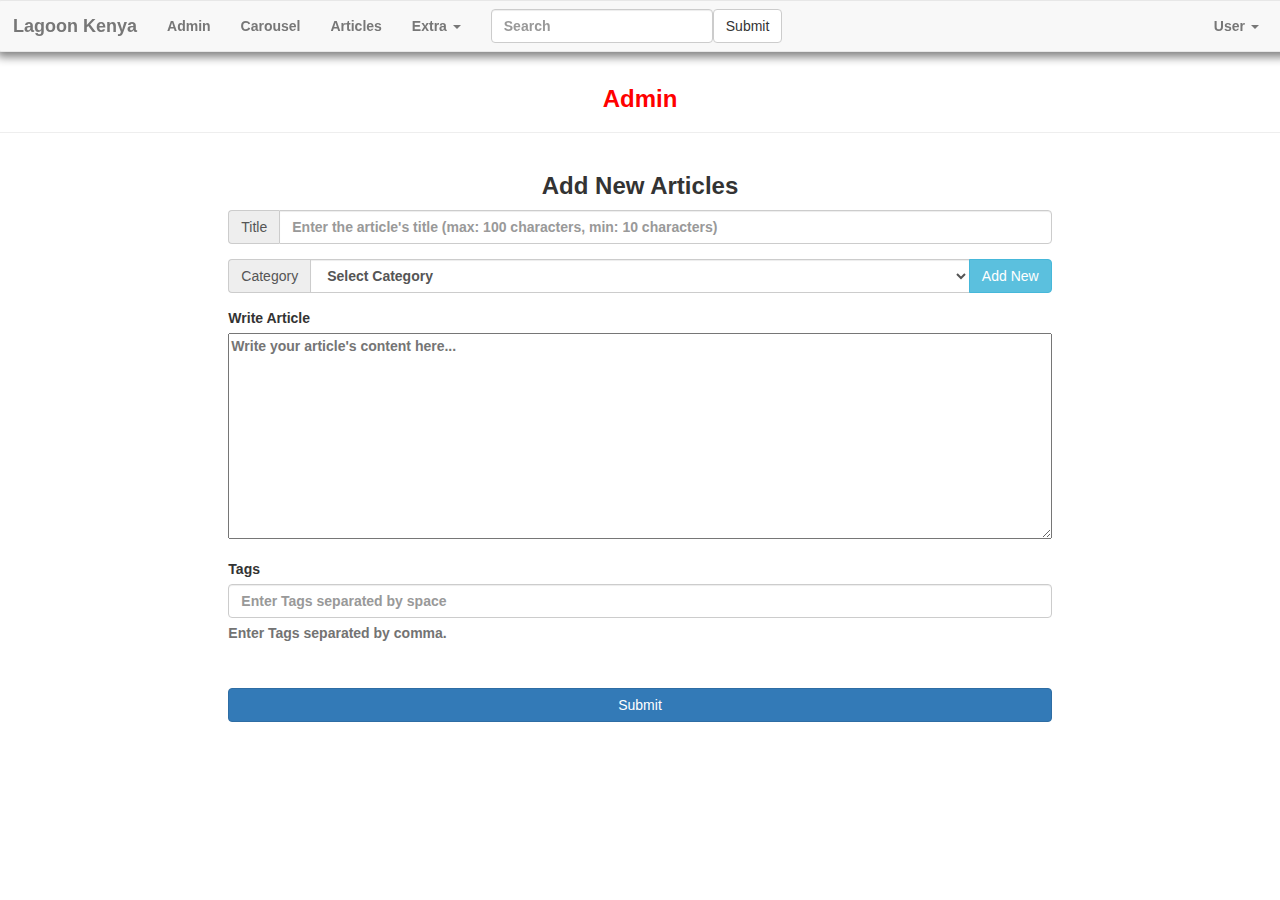
<file: admin/articles/create/index.html>
<!DOCTYPE html><html data-n-head="" data-n-head-ssr><meta data-n-head="true" charset="utf-8"><meta data-n-head="true" content="width=device-width,initial-scale=1,shrink-to-fit=no" name="viewport"><meta data-n-head="true" content="Lagoon Kenya is a General Company headquatered in Mombasa, Kenya. The company deals with general supplies in Branding, Marketing, Stationery, Uniforms, Disposal, Furniture, Foodstuff and Specialised Equipment." name="description" data-hid="description"><meta data-n-head="true" content="Furniture in Kenya, General Supplier, Branding, Marketing, Special Equipment, Research, Furniture Mombasa, Lagoon, Foodstuff, Disposal, Stationery, Uniform, Investment" name="keywords"><title data-n-head="true">Admin - Add New Articles</title><link href="/favicon.ico" rel="icon" data-n-head="true" type="image/x-icon"><link href="/css/font-awesome.min.css" rel="stylesheet" data-n-head="true" type="text/css"><link href="/css/animate.min.css" rel="stylesheet" data-n-head="true" type="text/css"><link href="/css/bootstrap@3.3.7.min.css" rel="stylesheet" data-n-head="true" type="text/css"><link href="/css/landing-page.css" rel="stylesheet" data-n-head="true" type="text/css"><link href="/css/app.css" rel="stylesheet" data-n-head="true" type="text/css"><script src="/js/jquery-3.0.0.slim.min.js" data-n-head="true"></script><script src="//pagead2.googlesyndication.com/pagead/js/adsbygoogle.js" data-n-head="true" async></script><script data-n-head="true">(adsbygoogle=window.adsbygoogle||[]).push({google_ad_client:"ca-pub-8568836130900673",enable_page_level_ads:!1})</script><link href="/_nuxt/manifest.d8fa816ca31e5df2cbd1.js" rel="preload" as="script"><link href="/_nuxt/common.93df77a5114c08da94fc.js" rel="preload" as="script"><link href="/_nuxt/app.6e44de1f2e6a7008473f.js" rel="preload" as="script"><link href="/_nuxt/layouts/backend.8d38fccfe75627c3dd48.js" rel="preload" as="script"><link href="/_nuxt/pages/admin/articles/create.adffa1487f8c7266974f.js" rel="preload" as="script"><link href="/_nuxt/layouts/default.df2236cc1e6f03e60e8c.js" rel="prefetch"><link href="/_nuxt/pages/legal/privacy.6714fe5fb6d5ddedaf92.js" rel="prefetch"><link href="/_nuxt/pages/legal/index.63d93208de158515f5e7.js" rel="prefetch"><link href="/_nuxt/pages/index.68b99fbcb647b53908ae.js" rel="prefetch"><link href="/_nuxt/pages/contact/index.29503e85571c94ca96ca.js" rel="prefetch"><link href="/_nuxt/pages/admin/quotations/index.b208a4d7b7aecff88cdc.js" rel="prefetch"><link href="/_nuxt/pages/admin/invoices/index.1da2c18b9f27214f2826.js" rel="prefetch"><link href="/_nuxt/pages/admin/index.8e302970fbc941c236b2.js" rel="prefetch"><link href="/_nuxt/pages/admin/carousels/index.766f7e7be46a7b1b7084.js" rel="prefetch"><link href="/_nuxt/pages/admin/articles/index.b052d48e8818e07fca10.js" rel="prefetch"><link href="/_nuxt/pages/admin/articles/_article.63638d03444957a746a7.js" rel="prefetch"><link href="/_nuxt/pages/about/index.ed390a0f50bc3e79ec2f.js" rel="prefetch"><link href="/_nuxt/pages/legal/terms-of-use.20fdbf0c15b97c6489cf.js" rel="prefetch"><style data-vue-ssr-id="3c9e11b0:0 f8656ae8:0 589b7df7:0 50eabba7:0">fieldset{-webkit-margin-start:2px;-webkit-margin-end:2px;-webkit-padding-before:.35em;-webkit-padding-start:.75em;-webkit-padding-end:.75em;-webkit-padding-after:.625em;min-width:-webkit-min-content;border:2px groove threedface;border-image:none;border-image:initial}fieldset,legend{display:block;-o-border-image:none;-o-border-image:initial}legend{width:-webkit-fit-content;width:-moz-fit-content;width:fit-content;-webkit-padding-start:2px;-webkit-padding-end:2px;border-width:medium;border-width:initial;border-style:none;border-color:currentColor;border-color:initial;border-image:none;border-image:initial}body{width:100vw;overflow-x:hidden}nav.navbar{margin:-3px;-webkit-box-shadow:0 5px 10px grey;box-shadow:0 5px 10px grey;z-index:1000;position:-webkit-sticky;position:sticky;width:101vw;top:0}.page-enter-active,.page-leave-active{-webkit-transition:opacity .5s;transition:opacity .5s}.page-enter,.page-leave-to{opacity:0}.card-title{float:center}#content{margin-right:0;width:100vw;overflow-x:hidden;margin-bottom:50px}li>a:hover{color:red;-webkit-box-shadow:0 5px 10px grey;box-shadow:0 5px 10px grey}textarea{width:100%}.nuxt-progress{position:fixed;top:0;left:0;right:0;height:2px;width:0;-webkit-transition:width .2s,opacity .4s;transition:width .2s,opacity .4s;opacity:1;background-color:#efc14e;z-index:999999}</style><body data-n-head=""><div id="__nuxt" data-server-rendered="true"><div class="nuxt-progress" style="width:0%;height:2px;background-color:#3b8070;opacity:0"></div><div><nav class="navbar navbar-default"><div class="container-fluid"><div class="navbar-header"><button aria-expanded="false" class="navbar-toggle collapsed" data-target="#bs-example-navbar-collapse-1" data-toggle="collapse" type="button"><span class="sr-only">Toggle navigation</span><i class="fa fa-navicon" aria-hidden="true"></i></button><a href="/" class="navbar-brand active">Lagoon Kenya</a></div><div class="collapse navbar-collapse" id="bs-example-navbar-collapse-1"><ul class="nav navbar-nav"><li class="nav-item"><a href="/admin" class="nav-link active" title="Admin">Admin</a><li class="nav-item"><a href="/admin/carousels" class="nav-link" title="Carousel">Carousel</a><li class="nav-item"><a href="/admin/articles" class="nav-link active" title="articles">Articles</a><li class="dropdown"><a href="#" class="dropdown-toggle" data-toggle="dropdown" role="button" aria-haspopup="true" aria-expanded="false">Extra <span class="caret"></span></a><ul class="dropdown-menu"><li><a href="/admin/invoices" class="dropdown-item" title="Generate Invoices" role="menuitem">Invoices</a><li><a href="/admin/quotations" class="dropdown-item" title="Generate Quotations" role="menuitem">Quotations</a></ul></ul><form class="navbar-form navbar-left"><div class="form-group"><input placeholder="Search" class="form-control"></div><button type="submit" class="btn btn-default">Submit</button></form><ul class="nav navbar-nav navbar-right"><li class="dropdown"><a href="#" class="dropdown-toggle" data-toggle="dropdown" role="button" aria-haspopup="true" aria-expanded="false">User <span class="caret"></span></a><ul class="dropdown-menu"><li><a href="#">Action</a><li><a href="#">Another action</a><li><a href="#">Something else here</a><li class="divider" role="separator"><li><a href="#">Separated link</a></ul></ul></div></div></nav><br><h3 class="text-center" style="color:red">Admin</h3><hr><div class="container-fluid" id="content"><h3 class="text-center">Add New Articles</h3><div class="row"><div class="col-md-8 col-md-offset-2"><form id="addArticle"><div class="form-group"><div class="input-group"><div class="input-group-addon">Title</div><input placeholder="Enter the article's title (max: 100 characters, min: 10 characters)" minlength="10" maxlength="100" required class="form-control"></div></div><div class="form-group"><div class="input-group"><div class="input-group-addon">Category</div><select name="Category" id="category" class="form-control"><option value="">Select Category</select><div class="input-group-btn"><button type="button" data-toggle="modal" data-target="#addCategory" class="btn btn-info">Add New</button></div></div></div><!----><div class="form-group"><label for="body">Write Article</label><textarea name="body" id="body" cols="50" rows="10" placeholder="Write your article's content here..."></textarea></div><div class="form-group"><label for="tags">Tags</label><input placeholder="Enter Tags separated by space" class="form-control"><span class="help-block">Enter Tags separated by comma.</span><br><ol></ol></div><input type="submit" value="Submit" class="btn btn-primary btn-block"></form></div></div></div></div></div><script type="text/javascript">window.__NUXT__={layout:"backend",data:[{}],error:null,state:{name:"Lagoon Kenya",articles:{articles:[],article:{},categories:[],category:{}},auth:{credentials:{username:"",password:"",scope:"*",grant_type:"password",client_secret:"zSd5CsfVaRAzNsZ4ixW5gositn5JzNrhXKJd8Xvf",client_id:"2"},user:{},token:{}},carousels:{carousels:[],carousel:{}},users:{users:[],user:{}}},serverRendered:!0}</script><script src="/_nuxt/manifest.d8fa816ca31e5df2cbd1.js" defer></script><script src="/_nuxt/layouts/backend.8d38fccfe75627c3dd48.js" defer></script><script src="/_nuxt/pages/admin/articles/create.adffa1487f8c7266974f.js" defer></script><script src="/_nuxt/common.93df77a5114c08da94fc.js" defer></script><script src="/_nuxt/app.6e44de1f2e6a7008473f.js" defer></script>
</file>
<file: css/app.css>
a.nuxt-link-exact-active {
  background: powderblue;
}
</file>
<file: css/landing-page.css>
/*
 * Start Bootstrap - Landing Page (http://startbootstrap.com/)
 * Copyright 2013-2016 Start Bootstrap
 * Licensed under MIT (https://github.com/BlackrockDigital/startbootstrap/blob/gh-pages/LICENSE)
 */

body,
html {
    width: 100%;
    height: 100%;
}

body,
h1,
h2,
h3,
h4,
h5,
h6 {
    font-family: "Lato","Helvetica Neue",Helvetica,Arial,sans-serif;
    font-weight: 700;
}

.topnav {
    font-size: 14px; 
}

.lead {
    font-size: 18px;
    font-weight: 400;
}

.intro-header {
    padding-top: 50px; /* If you're making other pages, make sure there is 50px of padding to make sure the navbar doesn't overlap content! */
    padding-bottom: 50px;
    text-align: center;
    color: #f8f8f8;
    background: url(../img/intro-bg.jpg) no-repeat center center;
    background-size: cover;
}

.intro-message {
    position: relative;
    padding-top: 20%;
    padding-bottom: 20%;
}

.intro-message > h1 {
    margin: 0;
    text-shadow: 2px 2px 3px rgba(0,0,0,0.6);
    font-size: 5em;
}

.intro-divider {
    width: 400px;
    border-top: 1px solid #f8f8f8;
    border-bottom: 1px solid rgba(0,0,0,0.2);
}

.intro-message > h3 {
    text-shadow: 2px 2px 3px rgba(0,0,0,0.6);
}

@media(max-width:767px) {
    .intro-message {
        padding-bottom: 15%;
    }

    .intro-message > h1 {
        font-size: 3em;
    }

    ul.intro-social-buttons > li {
        display: block;
        margin-bottom: 20px;
        padding: 0;
    }

    ul.intro-social-buttons > li:last-child {
        margin-bottom: 0;
    }

    .intro-divider {
        width: 100%;
    }
}

.network-name {
    text-transform: uppercase;
    font-size: 14px;
    font-weight: 400;
    letter-spacing: 2px;
}

.content-section-a {
    padding: 50px 0;
    background-color: #f8f8f8;
}

.content-section-b {
    padding: 50px 0;
    border-top: 1px solid #e7e7e7;
    border-bottom: 1px solid #e7e7e7;
}

.section-heading {
    margin-bottom: 30px;
}

.section-heading-spacer {
    float: left;
    width: 200px;
    border-top: 3px solid #e7e7e7;
}

.banner {
    padding: 100px 0;
    color: #f8f8f8;
    background: url(../img/banner-bg.jpg) no-repeat center center;
    background-size: cover;
}

.banner h2 {
    margin: 0;
    text-shadow: 2px 2px 3px rgba(0,0,0,0.6);
    font-size: 3em;
}

.banner ul {
    margin-bottom: 0;
}

.banner-social-buttons {
    float: right;
    margin-top: 0;
}

@media(max-width:1199px) {
    ul.banner-social-buttons {
        float: left;
        margin-top: 15px;
    }
}

@media(max-width:767px) {
    .banner h2 {
        margin: 0;
        text-shadow: 2px 2px 3px rgba(0,0,0,0.6);
        font-size: 3em;
    }

    ul.banner-social-buttons > li {
        display: block;
        margin-bottom: 20px;
        padding: 0;
    }

    ul.banner-social-buttons > li:last-child {
        margin-bottom: 0;
    }
}

footer {
    padding: 50px 0;
    background-color: #dddddd;
}

p.copyright {
    margin: 15px 0 0;
}
</file>
